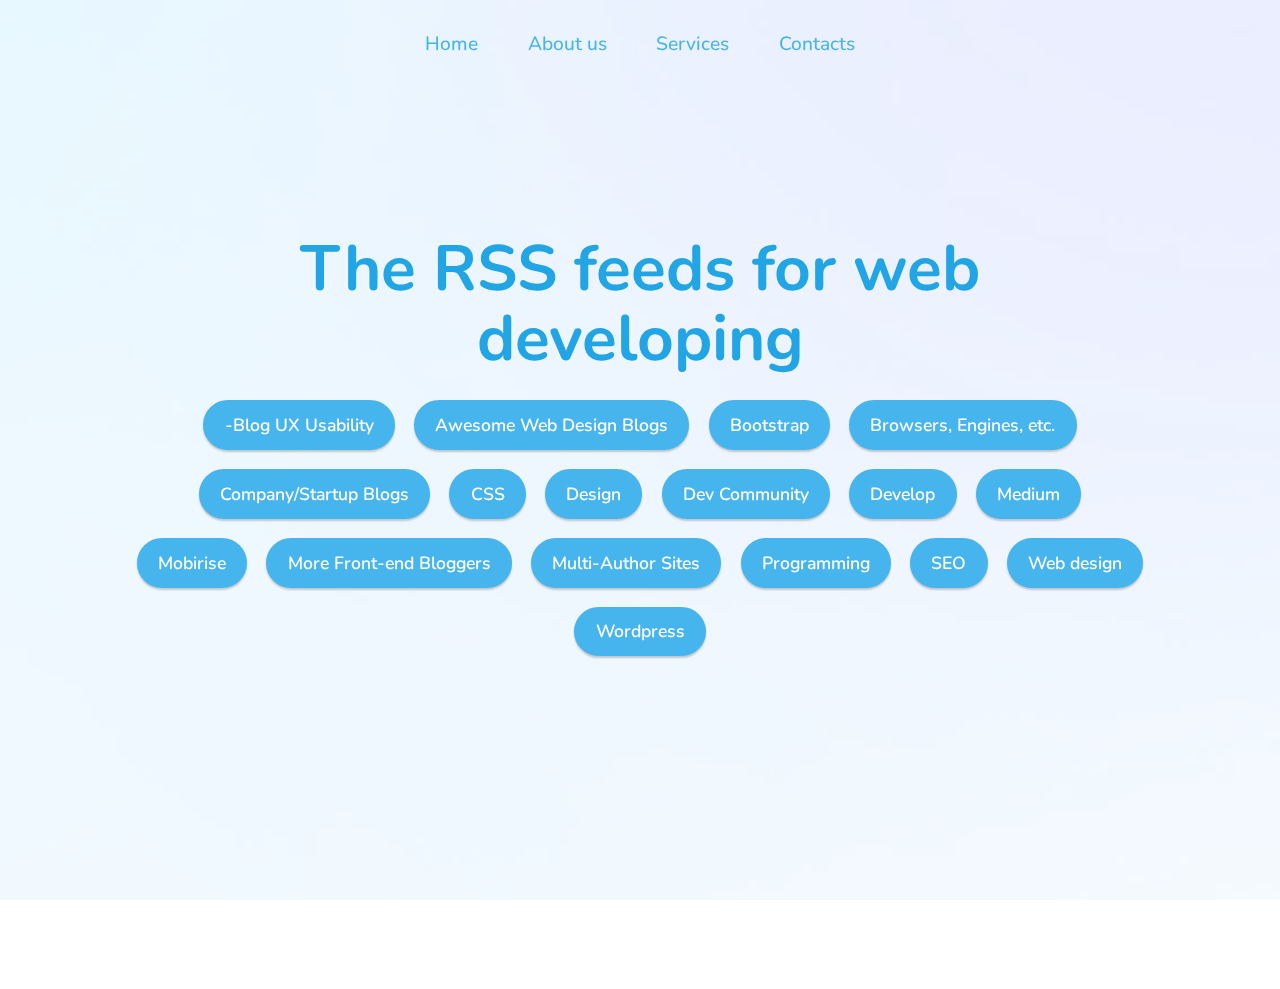
<file: index.html>
<!DOCTYPE html>
<html  >
<head>
  
  <meta charset="UTF-8">
  <meta http-equiv="X-UA-Compatible" content="IE=edge">
  
  <meta name="viewport" content="width=device-width, initial-scale=1, minimum-scale=1">
  <link rel="shortcut icon" href="assets/images/apple-touch-iphone.png" type="image/x-icon">
  <meta name="description" content="Inoreader">
  
  
  <title>Inoreader</title>
  <link rel="stylesheet" href="assets/bootstrap/css/bootstrap.min.css">
  <link rel="stylesheet" href="assets/bootstrap/css/bootstrap-grid.min.css">
  <link rel="stylesheet" href="assets/bootstrap/css/bootstrap-reboot.min.css">
  <link rel="stylesheet" href="assets/parallax/jarallax.css">
  <link rel="stylesheet" href="assets/animatecss/animate.css">
  <link rel="stylesheet" href="assets/tether/tether.min.css">
  <link rel="stylesheet" href="assets/dropdown/css/style.css">
  <link rel="stylesheet" href="assets/socicon/css/styles.css">
  <link rel="stylesheet" href="assets/theme/css/style.css">
  <link rel="preload" href="https://fonts.googleapis.com/css?family=Nunito:200,200i,300,300i,400,400i,600,600i,700,700i,800,800i,900,900i&display=swap" as="style" onload="this.onload=null;this.rel='stylesheet'">
  <noscript><link rel="stylesheet" href="https://fonts.googleapis.com/css?family=Nunito:200,200i,300,300i,400,400i,600,600i,700,700i,800,800i,900,900i&display=swap"></noscript>
  <link rel="preload" as="style" href="assets/mobirise/css/mbr-additional.css"><link rel="stylesheet" href="assets/mobirise/css/mbr-additional.css" type="text/css">
  
  
  
  

</head>
<body>
  
  <section data-bs-version="5.1" class="menu menu1 cid-sKnxK5w6xY" once="menu" id="menu1-1c">
    
    <nav class="navbar navbar-dropdown navbar-fixed-top navbar-expand-lg">
        <div class="container-fluid">
            <div class="navbar-brand">
                
                
            </div>
            <button class="navbar-toggler" type="button" data-toggle="collapse" data-bs-toggle="collapse" data-target="#navbarSupportedContent" data-bs-target="#navbarSupportedContent" aria-controls="navbarNavAltMarkup" aria-expanded="false" aria-label="Toggle navigation">
                <div class="hamburger">
                    <span></span>
                    <span></span>
                    <span></span>
                    <span></span>
                </div>
            </button>
            <div class="collapse navbar-collapse" id="navbarSupportedContent">
                <ul class="navbar-nav nav-dropdown nav-right navbar-nav-top-padding" data-app-modern-menu="true"><li class="nav-item"><a class="nav-link link text-info display-7" href="#" aria-expanded="false">
                            Home</a></li>
                    <li class="nav-item"><a class="nav-link link text-info display-7" href="https://www.inoreader.com/stream/user/1004668813/tag/Bootstrap/view/html?cs=m" aria-expanded="false">
                            About us</a></li>
                    <li class="nav-item"><a class="nav-link link text-info display-7" href="#">
                            Services</a></li>
                    <li class="nav-item"><a class="nav-link link text-info display-7" href="#">Contacts</a>
                    </li></ul>
                
                
            </div>
        </div>
    </nav>
</section>

<section data-bs-version="5.1" class="header2 cid-sKnyiB56UN mbr-fullscreen mbr-parallax-background" id="header2-1d">

  

  <div class="mbr-overlay" style="opacity: 0.7; background-color: rgb(255, 255, 255);"></div>

  <div class="container-fluid">
    <div class="row justify-content-center">
      <div class="col-12 col-lg-10">
        <h1 class="mbr-section-title mbr-fonts-style mb-3 display-1"><strong>The RSS feeds for web developing</strong></h1>
        
        
        <div class="mbr-section-btn mt-3"><a class="btn btn-info display-4" href="https://www.inoreader.com/stream/user/1004668813/tag/-Blog%20UX%20Usability/view/html?cs=m">-Blog UX Usability</a>
          <a class="btn btn-info display-4" href="https://www.inoreader.com/stream/user/1004668813/tag/Awesome%20Web%20Design%20Blogs/view/html?cs=m">Awesome Web Design Blogs</a>
          <a class="btn btn-info display-4" href="https://www.inoreader.com/stream/user/1004668813/tag/Bootstrap/view/html?cs=m">Bootstrap</a>
          <a class="btn btn-info display-4" href="https://www.inoreader.com/stream/user/1004668813/tag/Browsers%2C%20Engines%2C%20etc./view/html?cs=m">Browsers, Engines, etc.</a>
          <a class="btn btn-info display-4" href="https://www.inoreader.com/stream/user/1004668813/tag/Company%2FStartup%20Blogs/view/html?cs=m">Company/Startup Blogs</a>
          <a class="btn btn-info display-4" href="https://www.inoreader.com/stream/user/1004668813/tag/CSS/view/html?cs=m">CSS</a>
          <a class="btn btn-info display-4" href="https://www.inoreader.com/stream/user/1004668813/tag/Design/view/html?cs=m">Design</a>
          <a class="btn btn-info display-4" href="https://www.inoreader.com/stream/user/1004668813/tag/Dev%20Community/view/html?cs=m">Dev Community</a>
          <a class="btn btn-info display-4" href="https://www.inoreader.com/stream/user/1004668813/tag/Develop/view/html?cs=m">Develop</a>
          <a class="btn btn-info display-4" href="https://www.inoreader.com/stream/user/1004668813/tag/Medium/view/html?cs=m">Medium</a>
          <a class="btn btn-info display-4" href="https://www.inoreader.com/stream/user/1004668813/tag/Mobirise/view/html?cs=m">Mobirise</a>
          <a class="btn btn-info display-4" href="https://www.inoreader.com/stream/user/1004668813/tag/More%20Front-end%20Bloggers/view/html?cs=m">More Front-end Bloggers</a>
          <a class="btn btn-info display-4" href="https://www.inoreader.com/stream/user/1004668813/tag/Multi-Author%20Sites/view/html?cs=m">Multi-Author Sites</a>
          <a class="btn btn-info display-4" href="https://www.inoreader.com/stream/user/1004668813/tag/Programming/view/html?cs=m">Programming</a><a class="btn btn-info display-4" href="https://www.inoreader.com/stream/user/1004668813/tag/SEO/view/html?cs=m">SEO</a>
          <a class="btn btn-info display-4" href="https://www.inoreader.com/stream/user/1004668813/tag/Web%20design/view/html?cs=m">Web design</a>
          <a class="btn btn-info display-4" href="https://www.inoreader.com/stream/user/1004668813/tag/Wordpress/view/html?cs=m">Wordpress</a></div>
      </div>
    </div>
  </div>
</section>

<section data-bs-version="5.1" class="footer7 cid-sKnDWJvDWu" once="footers" id="footer7-1f">

    

    

    <div class="container">
        <div class="media-container-row align-center mbr-white">
            <div class="col-12">
                <p class="mbr-text mb-0 mbr-fonts-style display-7">
                    © Copyright 2021 Igor Kapustin - All Rights Reserved
                </p>
            </div>
        </div>
    </div>
</section>


<script src="assets/popper/popper.min.js"></script>
  <script src="assets/bootstrap/js/bootstrap.bundle.min.js"></script>
  <script src="assets/parallax/jarallax.js"></script>
  <script src="assets/smoothscroll/smooth-scroll.js"></script>
  <script src="assets/ytplayer/index.js"></script>
  <script src="assets/tether/tether.min.js"></script>
  <script src="assets/viewportchecker/jquery.viewportchecker.js"></script>
  <script src="assets/dropdown/js/navbar-dropdown.js"></script>
  <script src="assets/touchswipe/jquery.touch-swipe.min.js"></script>
  <script src="assets/theme/js/script.js"></script>
  
  
  
 <div id="scrollToTop" class="scrollToTop mbr-arrow-up"><a style="text-align: center;"><i class="mbr-arrow-up-icon mbr-arrow-up-icon-cm cm-icon cm-icon-smallarrow-up"></i></a></div>
    <input name="animation" type="hidden">
  
</body>
</html>
</file>
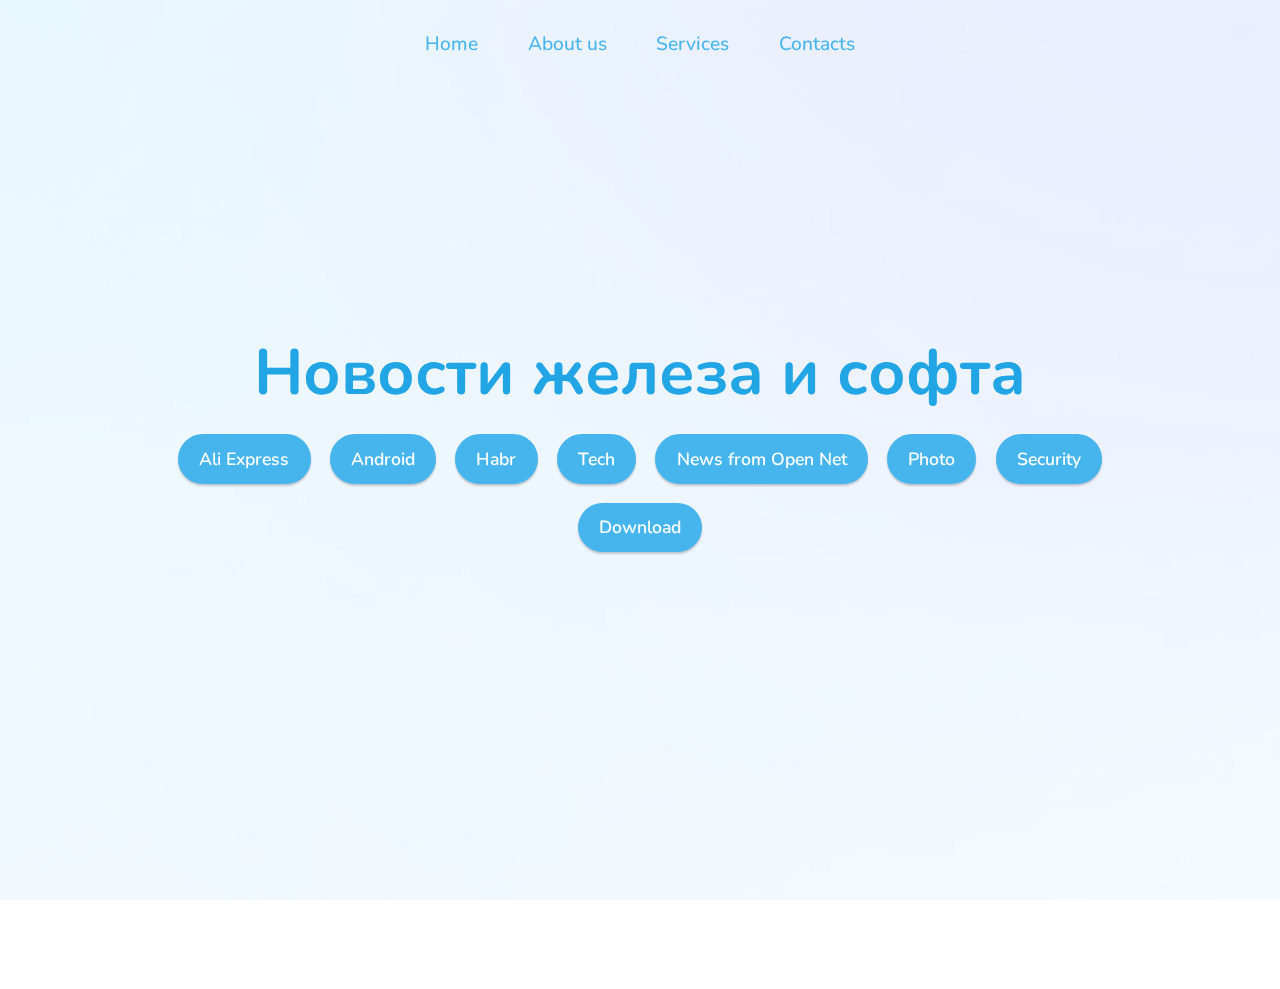
<file: page1.html>
<!DOCTYPE html>
<html  >
<head>
  
  <meta charset="UTF-8">
  <meta http-equiv="X-UA-Compatible" content="IE=edge">
  
  <meta name="viewport" content="width=device-width, initial-scale=1, minimum-scale=1">
  <link rel="shortcut icon" href="assets/images/apple-touch-iphone.png" type="image/x-icon">
  <meta name="description" content="Inoreader">
  
  
  <title>Inoreader - Tech</title>
  <link rel="stylesheet" href="assets/bootstrap/css/bootstrap.min.css">
  <link rel="stylesheet" href="assets/bootstrap/css/bootstrap-grid.min.css">
  <link rel="stylesheet" href="assets/bootstrap/css/bootstrap-reboot.min.css">
  <link rel="stylesheet" href="assets/parallax/jarallax.css">
  <link rel="stylesheet" href="assets/animatecss/animate.css">
  <link rel="stylesheet" href="assets/tether/tether.min.css">
  <link rel="stylesheet" href="assets/dropdown/css/style.css">
  <link rel="stylesheet" href="assets/socicon/css/styles.css">
  <link rel="stylesheet" href="assets/theme/css/style.css">
  <link rel="preload" href="https://fonts.googleapis.com/css?family=Nunito:200,200i,300,300i,400,400i,600,600i,700,700i,800,800i,900,900i&display=swap" as="style" onload="this.onload=null;this.rel='stylesheet'">
  <noscript><link rel="stylesheet" href="https://fonts.googleapis.com/css?family=Nunito:200,200i,300,300i,400,400i,600,600i,700,700i,800,800i,900,900i&display=swap"></noscript>
  <link rel="preload" as="style" href="assets/mobirise/css/mbr-additional.css"><link rel="stylesheet" href="assets/mobirise/css/mbr-additional.css" type="text/css">
  
  
  
  

</head>
<body>
  
  <section data-bs-version="5.1" class="menu menu1 cid-sKo3kLnGil" once="menu" id="menu1-1g">
    
    <nav class="navbar navbar-dropdown navbar-fixed-top navbar-expand-lg">
        <div class="container-fluid">
            <div class="navbar-brand">
                
                
            </div>
            <button class="navbar-toggler" type="button" data-toggle="collapse" data-bs-toggle="collapse" data-target="#navbarSupportedContent" data-bs-target="#navbarSupportedContent" aria-controls="navbarNavAltMarkup" aria-expanded="false" aria-label="Toggle navigation">
                <div class="hamburger">
                    <span></span>
                    <span></span>
                    <span></span>
                    <span></span>
                </div>
            </button>
            <div class="collapse navbar-collapse" id="navbarSupportedContent">
                <ul class="navbar-nav nav-dropdown nav-right navbar-nav-top-padding" data-app-modern-menu="true"><li class="nav-item"><a class="nav-link link text-info display-7" href="#" aria-expanded="false">
                            Home</a></li>
                    <li class="nav-item"><a class="nav-link link text-info display-7" href="https://www.inoreader.com/stream/user/1004668813/tag/Bootstrap/view/html?cs=m" aria-expanded="false">
                            About us</a></li>
                    <li class="nav-item"><a class="nav-link link text-info display-7" href="#">
                            Services</a></li>
                    <li class="nav-item"><a class="nav-link link text-info display-7" href="#">Contacts</a>
                    </li></ul>
                
                
            </div>
        </div>
    </nav>
</section>

<section data-bs-version="5.1" class="header2 cid-sKo3kMaANW mbr-fullscreen mbr-parallax-background" id="header2-1h">

  

  <div class="mbr-overlay" style="opacity: 0.7; background-color: rgb(255, 255, 255);"></div>

  <div class="container-fluid">
    <div class="row justify-content-center">
      <div class="col-12 col-lg-10">
        <h1 class="mbr-section-title mbr-fonts-style mb-3 display-1"><strong>Новости железа и софта</strong></h1>
        
        
        <div class="mbr-section-btn mt-3"><a class="btn btn-info display-4" href="https://www.inoreader.com/stream/user/1004668813/tag/Ali%20Express/view/html?cs=m">Ali Express</a>
          <a class="btn btn-info display-4" href="https://www.inoreader.com/stream/user/1004668813/tag/Android/view/html?cs=m">Android</a>
          <a class="btn btn-info display-4" href="https://www.inoreader.com/stream/user/1004668813/tag/Habr/view/html?cs=m">Habr</a>
          <a class="btn btn-info display-4" href="https://www.inoreader.com/stream/user/1004668813/tag/Tech/view/html?cs=m">Tech</a>
          <a class="btn btn-info display-4" href="https://www.inoreader.com/stream/user/1004668813/tag/Open%20News%20from%20Open%20Net/view/html?cs=m">News from Open Net</a>
          <a class="btn btn-info display-4" href="https://www.inoreader.com/stream/user/1004668813/tag/Photo/view/html?cs=m">Photo</a>
          <a class="btn btn-info display-4" href="https://www.inoreader.com/stream/user/1004668813/tag/Security/view/html?cs=m">Security</a>
          <a class="btn btn-info display-4" href="https://www.inoreader.com/stream/user/1004668813/tag/Download/view/html?cs=m">Download</a>
            <!-- a class="btn btn-info" href="https://www.inoreader.com/stream/user/1004668813/tag/Develop/view/html?cs=m" data-app-placeholder="Type Text">Develop</a>
          <a class="btn btn-info" href="https://www.inoreader.com/stream/user/1004668813/tag/Medium/view/html?cs=m" data-app-placeholder="Type Text">Medium</a>
          <a class="btn btn-info" href="https://www.inoreader.com/stream/user/1004668813/tag/Mobirise/view/html?cs=m" data-app-placeholder="Type Text">Mobirise</a>
          <a class="btn btn-info" href="https://www.inoreader.com/stream/user/1004668813/tag/More%20Front-end%20Bloggers/view/html?cs=m" data-app-placeholder="Type Text">More Front-end Bloggers</a>
          <a class="btn btn-info" href="https://www.inoreader.com/stream/user/1004668813/tag/Multi-Author%20Sites/view/html?cs=m" data-app-placeholder="Type Text">Multi-Author Sites</a>
          <a class="btn btn-info" href="https://www.inoreader.com/stream/user/1004668813/tag/SEO/view/html?cs=m" data-app-placeholder="Type Text">SEO</a>
          <a class="btn btn-info" href="https://www.inoreader.com/stream/user/1004668813/tag/Web%20design/view/html?cs=m" data-app-placeholder="Type Text">Web design</a>
          <a class="btn btn-info" href="https://www.inoreader.com/stream/user/1004668813/tag/Wordpress/view/html?cs=m" data-app-placeholder="Type Text">Wordpress</a --></div>
      </div>
    </div>
  </div>
</section>

<section data-bs-version="5.1" class="footer7 cid-sKo3kMFr0a" once="footers" id="footer7-1i">

    

    

    <div class="container">
        <div class="media-container-row align-center mbr-white">
            <div class="col-12">
                <p class="mbr-text mb-0 mbr-fonts-style display-7">
                    © Copyright 2021 Igor Kapustin - All Rights Reserved
                </p>
            </div>
        </div>
    </div>
</section>


<script src="assets/popper/popper.min.js"></script>
  <script src="assets/bootstrap/js/bootstrap.bundle.min.js"></script>
  <script src="assets/parallax/jarallax.js"></script>
  <script src="assets/smoothscroll/smooth-scroll.js"></script>
  <script src="assets/ytplayer/index.js"></script>
  <script src="assets/tether/tether.min.js"></script>
  <script src="assets/viewportchecker/jquery.viewportchecker.js"></script>
  <script src="assets/dropdown/js/navbar-dropdown.js"></script>
  <script src="assets/touchswipe/jquery.touch-swipe.min.js"></script>
  <script src="assets/theme/js/script.js"></script>
  
  
  
 <div id="scrollToTop" class="scrollToTop mbr-arrow-up"><a style="text-align: center;"><i class="mbr-arrow-up-icon mbr-arrow-up-icon-cm cm-icon cm-icon-smallarrow-up"></i></a></div>
    <input name="animation" type="hidden">
  
</body>
</html>
</file>
<file: assets/parallax/jarallax.css>
.jarallax {
    position: relative;
    z-index: 0;
}
.jarallax > .jarallax-img {
    position: absolute;
    object-fit: cover;
    /* support for plugin https://github.com/bfred-it/object-fit-images */
    font-family: 'object-fit: cover;';
    top: 0;
    left: 0;
    width: 100%;
    height: 100%;
    z-index: -1;
}
</file>
<file: assets/dropdown/css/style.css>
.navbar-dropdown {
  left: 0;
  padding: 0;
  position: absolute;
  right: 0;
  top: 0;
  transition: all 0.45s ease;
  z-index: 1030;
  background: #282828; }
  .navbar-dropdown .navbar-logo {
    margin-right: 0.8rem;
    transition: margin 0.3s ease-in-out;
    vertical-align: middle; }
    .navbar-dropdown .navbar-logo img {
      height: 3.125rem;
      transition: all 0.3s ease-in-out; }
    .navbar-dropdown .navbar-logo.mbr-iconfont {
      font-size: 3.125rem;
      line-height: 3.125rem; }
  .navbar-dropdown .navbar-caption {
    font-weight: 700;
    white-space: normal;
    vertical-align: -4px;
    line-height: 3.125rem !important; }
    .navbar-dropdown .navbar-caption, .navbar-dropdown .navbar-caption:hover {
      color: inherit;
      text-decoration: none; }
  .navbar-dropdown .mbr-iconfont + .navbar-caption {
    vertical-align: -1px; }
  .navbar-dropdown.navbar-fixed-top {
    position: fixed; }
  .navbar-dropdown .navbar-brand span {
    vertical-align: -4px; }
  .navbar-dropdown.bg-color.transparent {
    background: none; }
  .navbar-dropdown.navbar-short .navbar-brand {
    padding: 0.625rem 0; }
    .navbar-dropdown.navbar-short .navbar-brand span {
      vertical-align: -1px; }
  .navbar-dropdown.navbar-short .navbar-caption {
    line-height: 2.375rem !important;
    vertical-align: -2px; }
  .navbar-dropdown.navbar-short .navbar-logo {
    margin-right: 0.5rem; }
    .navbar-dropdown.navbar-short .navbar-logo img {
      height: 2.375rem; }
    .navbar-dropdown.navbar-short .navbar-logo.mbr-iconfont {
      font-size: 2.375rem;
      line-height: 2.375rem; }
  .navbar-dropdown.navbar-short .mbr-table-cell {
    height: 3.625rem; }
  .navbar-dropdown .navbar-close {
    left: 0.6875rem;
    position: fixed;
    top: 0.75rem;
    z-index: 1000; }
  .navbar-dropdown .hamburger-icon {
    content: "";
    display: inline-block;
    vertical-align: middle;
    width: 16px;
    -webkit-box-shadow: 0 -6px 0 1px #282828,0 0 0 1px #282828,0 6px 0 1px #282828;
    -moz-box-shadow: 0 -6px 0 1px #282828,0 0 0 1px #282828,0 6px 0 1px #282828;
    box-shadow: 0 -6px 0 1px #282828,0 0 0 1px #282828,0 6px 0 1px #282828; }

.dropdown-menu .dropdown-toggle[data-toggle="dropdown-submenu"]::after {
  border-bottom: 0.35em solid transparent;
  border-left: 0.35em solid;
  border-right: 0;
  border-top: 0.35em solid transparent;
  margin-left: 0.3rem; }

.dropdown-menu .dropdown-item:focus {
  outline: 0; }

.nav-dropdown {
  font-size: 0.75rem;
  font-weight: 500;
  height: auto !important; }
  .nav-dropdown .nav-btn {
    padding-left: 1rem; }
  .nav-dropdown .link {
    margin: .667em 1.667em;
    font-weight: 500;
    padding: 0;
    transition: color .2s ease-in-out; }
    .nav-dropdown .link.dropdown-toggle {
      margin-right: 2.583em; }
      .nav-dropdown .link.dropdown-toggle::after {
        margin-left: .25rem;
        border-top: 0.35em solid;
        border-right: 0.35em solid transparent;
        border-left: 0.35em solid transparent;
        border-bottom: 0; }
      .nav-dropdown .link.dropdown-toggle[aria-expanded="true"] {
        margin: 0;
        padding: 0.667em 3.263em  0.667em 1.667em; }
  .nav-dropdown .link::after,
  .nav-dropdown .dropdown-item::after {
    color: inherit; }
  .nav-dropdown .btn {
    font-size: 0.75rem;
    font-weight: 700;
    letter-spacing: 0;
    margin-bottom: 0;
    padding-left: 1.25rem;
    padding-right: 1.25rem; }
  .nav-dropdown .dropdown-menu {
    border-radius: 0;
    border: 0;
    left: 0;
    margin: 0;
    padding-bottom: 1.25rem;
    padding-top: 1.25rem;
    position: relative; }
  .nav-dropdown .dropdown-submenu {
    margin-left: 0.125rem;
    top: 0; }
  .nav-dropdown .dropdown-item {
    font-weight: 500;
    line-height: 2;
    padding: 0.3846em 4.615em 0.3846em 1.5385em;
    position: relative;
    transition: color .2s ease-in-out, background-color .2s ease-in-out; }
    .nav-dropdown .dropdown-item::after {
      margin-top: -0.3077em;
      position: absolute;
      right: 1.1538em;
      top: 50%; }
    .nav-dropdown .dropdown-item:focus, .nav-dropdown .dropdown-item:hover {
      background: none; }

@media (max-width: 767px) {
  .nav-dropdown.navbar-toggleable-sm {
    bottom: 0;
    display: none;
    left: 0;
    overflow-x: hidden;
    position: fixed;
    top: 0;
    transform: translateX(-100%);
    -ms-transform: translateX(-100%);
    -webkit-transform: translateX(-100%);
    width: 18.75rem;
    z-index: 999; } }
.nav-dropdown.navbar-toggleable-xl {
  bottom: 0;
  display: none;
  left: 0;
  overflow-x: hidden;
  position: fixed;
  top: 0;
  transform: translateX(-100%);
  -ms-transform: translateX(-100%);
  -webkit-transform: translateX(-100%);
  width: 18.75rem;
  z-index: 999; }

.nav-dropdown-sm {
  display: block !important;
  overflow-x: hidden;
  overflow: auto;
  padding-top: 3.875rem; }
  .nav-dropdown-sm::after {
    content: "";
    display: block;
    height: 3rem;
    width: 100%; }
  .nav-dropdown-sm.collapse.in ~ .navbar-close {
    display: block !important; }
  .nav-dropdown-sm.collapsing, .nav-dropdown-sm.collapse.in {
    transform: translateX(0);
    -ms-transform: translateX(0);
    -webkit-transform: translateX(0);
    transition: all 0.25s ease-out;
    -webkit-transition: all 0.25s ease-out;
    background: #282828; }
  .nav-dropdown-sm.collapsing[aria-expanded="false"] {
    transform: translateX(-100%);
    -ms-transform: translateX(-100%);
    -webkit-transform: translateX(-100%); }
  .nav-dropdown-sm .nav-item {
    display: block;
    margin-left: 0 !important;
    padding-left: 0; }
  .nav-dropdown-sm .link,
  .nav-dropdown-sm .dropdown-item {
    border-top: 1px dotted rgba(255, 255, 255, 0.1);
    font-size: 0.8125rem;
    line-height: 1.6;
    margin: 0 !important;
    padding: 0.875rem 2.4rem 0.875rem 1.5625rem !important;
    position: relative;
    white-space: normal; }
    .nav-dropdown-sm .link:focus, .nav-dropdown-sm .link:hover,
    .nav-dropdown-sm .dropdown-item:focus,
    .nav-dropdown-sm .dropdown-item:hover {
      background: rgba(0, 0, 0, 0.2) !important;
      color: #c0a375; }
  .nav-dropdown-sm .nav-btn {
    position: relative;
    padding: 1.5625rem 1.5625rem 0 1.5625rem; }
    .nav-dropdown-sm .nav-btn::before {
      border-top: 1px dotted rgba(255, 255, 255, 0.1);
      content: "";
      left: 0;
      position: absolute;
      top: 0;
      width: 100%; }
    .nav-dropdown-sm .nav-btn + .nav-btn {
      padding-top: 0.625rem; }
      .nav-dropdown-sm .nav-btn + .nav-btn::before {
        display: none; }
  .nav-dropdown-sm .btn {
    padding: 0.625rem 0; }
  .nav-dropdown-sm .dropdown-toggle[data-toggle="dropdown-submenu"]::after {
    margin-left: .25rem;
    border-top: 0.35em solid;
    border-right: 0.35em solid transparent;
    border-left: 0.35em solid transparent;
    border-bottom: 0; }
  .nav-dropdown-sm .dropdown-toggle[data-toggle="dropdown-submenu"][aria-expanded="true"]::after {
    border-top: 0;
    border-right: 0.35em solid transparent;
    border-left: 0.35em solid transparent;
    border-bottom: 0.35em solid; }
  .nav-dropdown-sm .dropdown-menu {
    margin: 0;
    padding: 0;
    position: relative;
    top: 0;
    left: 0;
    width: 100%;
    border: 0;
    float: none;
    border-radius: 0;
    background: none; }
  .nav-dropdown-sm .dropdown-submenu {
    left: 100%;
    margin-left: 0.125rem;
    margin-top: -1.25rem;
    top: 0; }

.navbar-toggleable-sm .nav-dropdown .dropdown-menu {
  position: absolute; }

.navbar-toggleable-sm .nav-dropdown .dropdown-submenu {
  left: 100%;
  margin-left: 0.125rem;
  margin-top: -1.25rem;
  top: 0; }

.navbar-toggleable-sm.opened .nav-dropdown .dropdown-menu {
  position: relative; }

.navbar-toggleable-sm.opened .nav-dropdown .dropdown-submenu {
  left: 0;
  margin-left: 00rem;
  margin-top: 0rem;
  top: 0; }

.is-builder .nav-dropdown.collapsing {
  transition: none !important; }
</file>
<file: assets/socicon/css/styles.css>
@charset "UTF-8";

@font-face {
  font-family: 'Socicon';
  src:  url('../fonts/socicon.eot');
  src:  url('../fonts/socicon.eot?#iefix') format('embedded-opentype'),
    url('../fonts/socicon.woff2') format('woff2'),
    url('../fonts/socicon.ttf') format('truetype'),
    url('../fonts/socicon.woff') format('woff'),
    url('../fonts/socicon.svg#socicon') format('svg');
  font-weight: normal;
  font-style: normal;
  font-display: swap;
}

[data-icon]:before {
  font-family: "socicon" !important;
  content: attr(data-icon);
  font-style: normal !important;
  font-weight: normal !important;
  font-variant: normal !important;
  text-transform: none !important;
  speak: none;
  line-height: 1;
  -webkit-font-smoothing: antialiased;
  -moz-osx-font-smoothing: grayscale;
}

[class^="socicon-"], [class*=" socicon-"] {
  /* use !important to prevent issues with browser extensions that change fonts */
  font-family: 'Socicon' !important;
  speak: none;
  font-style: normal;
  font-weight: normal;
  font-variant: normal;
  text-transform: none;
  line-height: 1;

  /* Better Font Rendering =========== */
  -webkit-font-smoothing: antialiased;
  -moz-osx-font-smoothing: grayscale;
}

.socicon-eitaa:before {
  content: "\e97c";
}
.socicon-soroush:before {
  content: "\e97d";
}
.socicon-bale:before {
  content: "\e97e";
}
.socicon-zazzle:before {
  content: "\e97b";
}
.socicon-society6:before {
  content: "\e97a";
}
.socicon-redbubble:before {
  content: "\e979";
}
.socicon-avvo:before {
  content: "\e978";
}
.socicon-stitcher:before {
  content: "\e977";
}
.socicon-googlehangouts:before {
  content: "\e974";
}
.socicon-dlive:before {
  content: "\e975";
}
.socicon-vsco:before {
  content: "\e976";
}
.socicon-flipboard:before {
  content: "\e973";
}
.socicon-ubuntu:before {
  content: "\e958";
}
.socicon-artstation:before {
  content: "\e959";
}
.socicon-invision:before {
  content: "\e95a";
}
.socicon-torial:before {
  content: "\e95b";
}
.socicon-collectorz:before {
  content: "\e95c";
}
.socicon-seenthis:before {
  content: "\e95d";
}
.socicon-googleplaymusic:before {
  content: "\e95e";
}
.socicon-debian:before {
  content: "\e95f";
}
.socicon-filmfreeway:before {
  content: "\e960";
}
.socicon-gnome:before {
  content: "\e961";
}
.socicon-itchio:before {
  content: "\e962";
}
.socicon-jamendo:before {
  content: "\e963";
}
.socicon-mix:before {
  content: "\e964";
}
.socicon-sharepoint:before {
  content: "\e965";
}
.socicon-tinder:before {
  content: "\e966";
}
.socicon-windguru:before {
  content: "\e967";
}
.socicon-cdbaby:before {
  content: "\e968";
}
.socicon-elementaryos:before {
  content: "\e969";
}
.socicon-stage32:before {
  content: "\e96a";
}
.socicon-tiktok:before {
  content: "\e96b";
}
.socicon-gitter:before {
  content: "\e96c";
}
.socicon-letterboxd:before {
  content: "\e96d";
}
.socicon-threema:before {
  content: "\e96e";
}
.socicon-splice:before {
  content: "\e96f";
}
.socicon-metapop:before {
  content: "\e970";
}
.socicon-naver:before {
  content: "\e971";
}
.socicon-remote:before {
  content: "\e972";
}
.socicon-internet:before {
  content: "\e957";
}
.socicon-moddb:before {
  content: "\e94b";
}
.socicon-indiedb:before {
  content: "\e94c";
}
.socicon-traxsource:before {
  content: "\e94d";
}
.socicon-gamefor:before {
  content: "\e94e";
}
.socicon-pixiv:before {
  content: "\e94f";
}
.socicon-myanimelist:before {
  content: "\e950";
}
.socicon-blackberry:before {
  content: "\e951";
}
.socicon-wickr:before {
  content: "\e952";
}
.socicon-spip:before {
  content: "\e953";
}
.socicon-napster:before {
  content: "\e954";
}
.socicon-beatport:before {
  content: "\e955";
}
.socicon-hackerone:before {
  content: "\e956";
}
.socicon-hackernews:before {
  content: "\e946";
}
.socicon-smashwords:before {
  content: "\e947";
}
.socicon-kobo:before {
  content: "\e948";
}
.socicon-bookbub:before {
  content: "\e949";
}
.socicon-mailru:before {
  content: "\e94a";
}
.socicon-gitlab:before {
  content: "\e945";
}
.socicon-instructables:before {
  content: "\e944";
}
.socicon-portfolio:before {
  content: "\e943";
}
.socicon-codered:before {
  content: "\e940";
}
.socicon-origin:before {
  content: "\e941";
}
.socicon-nextdoor:before {
  content: "\e942";
}
.socicon-udemy:before {
  content: "\e93f";
}
.socicon-livemaster:before {
  content: "\e93e";
}
.socicon-crunchbase:before {
  content: "\e93b";
}
.socicon-homefy:before {
  content: "\e93c";
}
.socicon-calendly:before {
  content: "\e93d";
}
.socicon-realtor:before {
  content: "\e90f";
}
.socicon-tidal:before {
  content: "\e910";
}
.socicon-qobuz:before {
  content: "\e911";
}
.socicon-natgeo:before {
  content: "\e912";
}
.socicon-mastodon:before {
  content: "\e913";
}
.socicon-unsplash:before {
  content: "\e914";
}
.socicon-homeadvisor:before {
  content: "\e915";
}
.socicon-angieslist:before {
  content: "\e916";
}
.socicon-codepen:before {
  content: "\e917";
}
.socicon-slack:before {
  content: "\e918";
}
.socicon-openaigym:before {
  content: "\e919";
}
.socicon-logmein:before {
  content: "\e91a";
}
.socicon-fiverr:before {
  content: "\e91b";
}
.socicon-gotomeeting:before {
  content: "\e91c";
}
.socicon-aliexpress:before {
  content: "\e91d";
}
.socicon-guru:before {
  content: "\e91e";
}
.socicon-appstore:before {
  content: "\e91f";
}
.socicon-homes:before {
  content: "\e920";
}
.socicon-zoom:before {
  content: "\e921";
}
.socicon-alibaba:before {
  content: "\e922";
}
.socicon-craigslist:before {
  content: "\e923";
}
.socicon-wix:before {
  content: "\e924";
}
.socicon-redfin:before {
  content: "\e925";
}
.socicon-googlecalendar:before {
  content: "\e926";
}
.socicon-shopify:before {
  content: "\e927";
}
.socicon-freelancer:before {
  content: "\e928";
}
.socicon-seedrs:before {
  content: "\e929";
}
.socicon-bing:before {
  content: "\e92a";
}
.socicon-doodle:before {
  content: "\e92b";
}
.socicon-bonanza:before {
  content: "\e92c";
}
.socicon-squarespace:before {
  content: "\e92d";
}
.socicon-toptal:before {
  content: "\e92e";
}
.socicon-gust:before {
  content: "\e92f";
}
.socicon-ask:before {
  content: "\e930";
}
.socicon-trulia:before {
  content: "\e931";
}
.socicon-loomly:before {
  content: "\e932";
}
.socicon-ghost:before {
  content: "\e933";
}
.socicon-upwork:before {
  content: "\e934";
}
.socicon-fundable:before {
  content: "\e935";
}
.socicon-booking:before {
  content: "\e936";
}
.socicon-googlemaps:before {
  content: "\e937";
}
.socicon-zillow:before {
  content: "\e938";
}
.socicon-niconico:before {
  content: "\e939";
}
.socicon-toneden:before {
  content: "\e93a";
}
.socicon-augment:before {
  content: "\e908";
}
.socicon-bitbucket:before {
  content: "\e909";
}
.socicon-fyuse:before {
  content: "\e90a";
}
.socicon-yt-gaming:before {
  content: "\e90b";
}
.socicon-sketchfab:before {
  content: "\e90c";
}
.socicon-mobcrush:before {
  content: "\e90d";
}
.socicon-microsoft:before {
  content: "\e90e";
}
.socicon-pandora:before {
  content: "\e907";
}
.socicon-messenger:before {
  content: "\e906";
}
.socicon-gamewisp:before {
  content: "\e905";
}
.socicon-bloglovin:before {
  content: "\e904";
}
.socicon-tunein:before {
  content: "\e903";
}
.socicon-gamejolt:before {
  content: "\e901";
}
.socicon-trello:before {
  content: "\e902";
}
.socicon-spreadshirt:before {
  content: "\e900";
}
.socicon-500px:before {
  content: "\e000";
}
.socicon-8tracks:before {
  content: "\e001";
}
.socicon-airbnb:before {
  content: "\e002";
}
.socicon-alliance:before {
  content: "\e003";
}
.socicon-amazon:before {
  content: "\e004";
}
.socicon-amplement:before {
  content: "\e005";
}
.socicon-android:before {
  content: "\e006";
}
.socicon-angellist:before {
  content: "\e007";
}
.socicon-apple:before {
  content: "\e008";
}
.socicon-appnet:before {
  content: "\e009";
}
.socicon-baidu:before {
  content: "\e00a";
}
.socicon-bandcamp:before {
  content: "\e00b";
}
.socicon-battlenet:before {
  content: "\e00c";
}
.socicon-mixer:before {
  content: "\e00d";
}
.socicon-bebee:before {
  content: "\e00e";
}
.socicon-bebo:before {
  content: "\e00f";
}
.socicon-behance:before {
  content: "\e010";
}
.socicon-blizzard:before {
  content: "\e011";
}
.socicon-blogger:before {
  content: "\e012";
}
.socicon-buffer:before {
  content: "\e013";
}
.socicon-chrome:before {
  content: "\e014";
}
.socicon-coderwall:before {
  content: "\e015";
}
.socicon-curse:before {
  content: "\e016";
}
.socicon-dailymotion:before {
  content: "\e017";
}
.socicon-deezer:before {
  content: "\e018";
}
.socicon-delicious:before {
  content: "\e019";
}
.socicon-deviantart:before {
  content: "\e01a";
}
.socicon-diablo:before {
  content: "\e01b";
}
.socicon-digg:before {
  content: "\e01c";
}
.socicon-discord:before {
  content: "\e01d";
}
.socicon-disqus:before {
  content: "\e01e";
}
.socicon-douban:before {
  content: "\e01f";
}
.socicon-draugiem:before {
  content: "\e020";
}
.socicon-dribbble:before {
  content: "\e021";
}
.socicon-drupal:before {
  content: "\e022";
}
.socicon-ebay:before {
  content: "\e023";
}
.socicon-ello:before {
  content: "\e024";
}
.socicon-endomodo:before {
  content: "\e025";
}
.socicon-envato:before {
  content: "\e026";
}
.socicon-etsy:before {
  content: "\e027";
}
.socicon-facebook:before {
  content: "\e028";
}
.socicon-feedburner:before {
  content: "\e029";
}
.socicon-filmweb:before {
  content: "\e02a";
}
.socicon-firefox:before {
  content: "\e02b";
}
.socicon-flattr:before {
  content: "\e02c";
}
.socicon-flickr:before {
  content: "\e02d";
}
.socicon-formulr:before {
  content: "\e02e";
}
.socicon-forrst:before {
  content: "\e02f";
}
.socicon-foursquare:before {
  content: "\e030";
}
.socicon-friendfeed:before {
  content: "\e031";
}
.socicon-github:before {
  content: "\e032";
}
.socicon-goodreads:before {
  content: "\e033";
}
.socicon-google:before {
  content: "\e034";
}
.socicon-googlescholar:before {
  content: "\e035";
}
.socicon-googlegroups:before {
  content: "\e036";
}
.socicon-googlephotos:before {
  content: "\e037";
}
.socicon-googleplus:before {
  content: "\e038";
}
.socicon-grooveshark:before {
  content: "\e039";
}
.socicon-hackerrank:before {
  content: "\e03a";
}
.socicon-hearthstone:before {
  content: "\e03b";
}
.socicon-hellocoton:before {
  content: "\e03c";
}
.socicon-heroes:before {
  content: "\e03d";
}
.socicon-smashcast:before {
  content: "\e03e";
}
.socicon-horde:before {
  content: "\e03f";
}
.socicon-houzz:before {
  content: "\e040";
}
.socicon-icq:before {
  content: "\e041";
}
.socicon-identica:before {
  content: "\e042";
}
.socicon-imdb:before {
  content: "\e043";
}
.socicon-instagram:before {
  content: "\e044";
}
.socicon-issuu:before {
  content: "\e045";
}
.socicon-istock:before {
  content: "\e046";
}
.socicon-itunes:before {
  content: "\e047";
}
.socicon-keybase:before {
  content: "\e048";
}
.socicon-lanyrd:before {
  content: "\e049";
}
.socicon-lastfm:before {
  content: "\e04a";
}
.socicon-line:before {
  content: "\e04b";
}
.socicon-linkedin:before {
  content: "\e04c";
}
.socicon-livejournal:before {
  content: "\e04d";
}
.socicon-lyft:before {
  content: "\e04e";
}
.socicon-macos:before {
  content: "\e04f";
}
.socicon-mail:before {
  content: "\e050";
}
.socicon-medium:before {
  content: "\e051";
}
.socicon-meetup:before {
  content: "\e052";
}
.socicon-mixcloud:before {
  content: "\e053";
}
.socicon-modelmayhem:before {
  content: "\e054";
}
.socicon-mumble:before {
  content: "\e055";
}
.socicon-myspace:before {
  content: "\e056";
}
.socicon-newsvine:before {
  content: "\e057";
}
.socicon-nintendo:before {
  content: "\e058";
}
.socicon-npm:before {
  content: "\e059";
}
.socicon-odnoklassniki:before {
  content: "\e05a";
}
.socicon-openid:before {
  content: "\e05b";
}
.socicon-opera:before {
  content: "\e05c";
}
.socicon-outlook:before {
  content: "\e05d";
}
.socicon-overwatch:before {
  content: "\e05e";
}
.socicon-patreon:before {
  content: "\e05f";
}
.socicon-paypal:before {
  content: "\e060";
}
.socicon-periscope:before {
  content: "\e061";
}
.socicon-persona:before {
  content: "\e062";
}
.socicon-pinterest:before {
  content: "\e063";
}
.socicon-play:before {
  content: "\e064";
}
.socicon-player:before {
  content: "\e065";
}
.socicon-playstation:before {
  content: "\e066";
}
.socicon-pocket:before {
  content: "\e067";
}
.socicon-qq:before {
  content: "\e068";
}
.socicon-quora:before {
  content: "\e069";
}
.socicon-raidcall:before {
  content: "\e06a";
}
.socicon-ravelry:before {
  content: "\e06b";
}
.socicon-reddit:before {
  content: "\e06c";
}
.socicon-renren:before {
  content: "\e06d";
}
.socicon-researchgate:before {
  content: "\e06e";
}
.socicon-residentadvisor:before {
  content: "\e06f";
}
.socicon-reverbnation:before {
  content: "\e070";
}
.socicon-rss:before {
  content: "\e071";
}
.socicon-sharethis:before {
  content: "\e072";
}
.socicon-skype:before {
  content: "\e073";
}
.socicon-slideshare:before {
  content: "\e074";
}
.socicon-smugmug:before {
  content: "\e075";
}
.socicon-snapchat:before {
  content: "\e076";
}
.socicon-songkick:before {
  content: "\e077";
}
.socicon-soundcloud:before {
  content: "\e078";
}
.socicon-spotify:before {
  content: "\e079";
}
.socicon-stackexchange:before {
  content: "\e07a";
}
.socicon-stackoverflow:before {
  content: "\e07b";
}
.socicon-starcraft:before {
  content: "\e07c";
}
.socicon-stayfriends:before {
  content: "\e07d";
}
.socicon-steam:before {
  content: "\e07e";
}
.socicon-storehouse:before {
  content: "\e07f";
}
.socicon-strava:before {
  content: "\e080";
}
.socicon-streamjar:before {
  content: "\e081";
}
.socicon-stumbleupon:before {
  content: "\e082";
}
.socicon-swarm:before {
  content: "\e083";
}
.socicon-teamspeak:before {
  content: "\e084";
}
.socicon-teamviewer:before {
  content: "\e085";
}
.socicon-technorati:before {
  content: "\e086";
}
.socicon-telegram:before {
  content: "\e087";
}
.socicon-tripadvisor:before {
  content: "\e088";
}
.socicon-tripit:before {
  content: "\e089";
}
.socicon-triplej:before {
  content: "\e08a";
}
.socicon-tumblr:before {
  content: "\e08b";
}
.socicon-twitch:before {
  content: "\e08c";
}
.socicon-twitter:before {
  content: "\e08d";
}
.socicon-uber:before {
  content: "\e08e";
}
.socicon-ventrilo:before {
  content: "\e08f";
}
.socicon-viadeo:before {
  content: "\e090";
}
.socicon-viber:before {
  content: "\e091";
}
.socicon-viewbug:before {
  content: "\e092";
}
.socicon-vimeo:before {
  content: "\e093";
}
.socicon-vine:before {
  content: "\e094";
}
.socicon-vkontakte:before {
  content: "\e095";
}
.socicon-warcraft:before {
  content: "\e096";
}
.socicon-wechat:before {
  content: "\e097";
}
.socicon-weibo:before {
  content: "\e098";
}
.socicon-whatsapp:before {
  content: "\e099";
}
.socicon-wikipedia:before {
  content: "\e09a";
}
.socicon-windows:before {
  content: "\e09b";
}
.socicon-wordpress:before {
  content: "\e09c";
}
.socicon-wykop:before {
  content: "\e09d";
}
.socicon-xbox:before {
  content: "\e09e";
}
.socicon-xing:before {
  content: "\e09f";
}
.socicon-yahoo:before {
  content: "\e0a0";
}
.socicon-yammer:before {
  content: "\e0a1";
}
.socicon-yandex:before {
  content: "\e0a2";
}
.socicon-yelp:before {
  content: "\e0a3";
}
.socicon-younow:before {
  content: "\e0a4";
}
.socicon-youtube:before {
  content: "\e0a5";
}
.socicon-zapier:before {
  content: "\e0a6";
}
.socicon-zerply:before {
  content: "\e0a7";
}
.socicon-zomato:before {
  content: "\e0a8";
}
.socicon-zynga:before {
  content: "\e0a9";
}
</file>
<file: assets/theme/css/style.css>
@charset "UTF-8";
section {
  background-color: #ffffff;
}

body {
  font-style: normal;
  line-height: 1.5;
  font-weight: 400;
  color: #232323;
  position: relative;
}

button {
  background-color: transparent;
  border-color: transparent;
}

section,
.container,
.container-fluid {
  position: relative;
  word-wrap: break-word;
}

a.mbr-iconfont:hover {
  text-decoration: none;
}

.article .lead p,
.article .lead ul,
.article .lead ol,
.article .lead pre,
.article .lead blockquote {
  margin-bottom: 0;
}

a {
  font-style: normal;
  font-weight: 400;
  cursor: pointer;
}
a, a:hover {
  text-decoration: none;
}

.mbr-section-title {
  font-style: normal;
  line-height: 1.3;
}

.mbr-section-subtitle {
  line-height: 1.3;
}

.mbr-text {
  font-style: normal;
  line-height: 1.7;
}

h1,
h2,
h3,
h4,
h5,
h6,
.display-1,
.display-2,
.display-4,
.display-5,
.display-7,
span,
p,
a {
  line-height: 1;
  word-break: break-word;
  word-wrap: break-word;
  font-weight: 400;
}

b,
strong {
  font-weight: bold;
}

input:-webkit-autofill, input:-webkit-autofill:hover, input:-webkit-autofill:focus, input:-webkit-autofill:active {
  transition-delay: 9999s;
  -webkit-transition-property: background-color, color;
  transition-property: background-color, color;
}

textarea[type=hidden] {
  display: none;
}

section {
  background-position: 50% 50%;
  background-repeat: no-repeat;
  background-size: cover;
}
section .mbr-background-video,
section .mbr-background-video-preview {
  position: absolute;
  bottom: 0;
  left: 0;
  right: 0;
  top: 0;
}

.hidden {
  visibility: hidden;
}

.mbr-z-index20 {
  z-index: 20;
}

/*! Base colors */
.mbr-white {
  color: #ffffff;
}

.mbr-black {
  color: #111111;
}

.mbr-bg-white {
  background-color: #ffffff;
}

.mbr-bg-black {
  background-color: #000000;
}

/*! Text-aligns */
.align-left {
  text-align: left;
}

.align-center {
  text-align: center;
}

.align-right {
  text-align: right;
}

/*! Font-weight  */
.mbr-light {
  font-weight: 300;
}

.mbr-regular {
  font-weight: 400;
}

.mbr-semibold {
  font-weight: 500;
}

.mbr-bold {
  font-weight: 700;
}

/*! Media  */
.media-content {
  flex-basis: 100%;
}

.media-container-row {
  display: flex;
  flex-direction: row;
  flex-wrap: wrap;
  justify-content: center;
  align-content: center;
  align-items: start;
}
.media-container-row .media-size-item {
  width: 400px;
}

.media-container-column {
  display: flex;
  flex-direction: column;
  flex-wrap: wrap;
  justify-content: center;
  align-content: center;
  align-items: stretch;
}
.media-container-column > * {
  width: 100%;
}

@media (min-width: 992px) {
  .media-container-row {
    flex-wrap: nowrap;
  }
}
figure {
  margin-bottom: 0;
  overflow: hidden;
}

figure[mbr-media-size] {
  transition: width 0.1s;
}

img,
iframe {
  display: block;
  width: 100%;
}

.card {
  background-color: transparent;
  border: none;
}

.card-box {
  width: 100%;
}

.card-img {
  text-align: center;
  flex-shrink: 0;
  -webkit-flex-shrink: 0;
}

.media {
  max-width: 100%;
  margin: 0 auto;
}

.mbr-figure {
  align-self: center;
}

.media-container > div {
  max-width: 100%;
}

.mbr-figure img,
.card-img img {
  width: 100%;
}

@media (max-width: 991px) {
  .media-size-item {
    width: auto !important;
  }

  .media {
    width: auto;
  }

  .mbr-figure {
    width: 100% !important;
  }
}
/*! Buttons */
.mbr-section-btn {
  margin-left: -0.6rem;
  margin-right: -0.6rem;
  font-size: 0;
}

.btn {
  font-weight: 600;
  border-width: 1px;
  font-style: normal;
  margin: 0.6rem 0.6rem;
  white-space: normal;
  transition: all 0.2s ease-in-out;
  display: inline-flex;
  align-items: center;
  justify-content: center;
  word-break: break-word;
}

.btn-sm {
  font-weight: 600;
  letter-spacing: 0px;
  transition: all 0.3s ease-in-out;
}

.btn-md {
  font-weight: 600;
  letter-spacing: 0px;
  transition: all 0.3s ease-in-out;
}

.btn-lg {
  font-weight: 600;
  letter-spacing: 0px;
  transition: all 0.3s ease-in-out;
}

.btn-form {
  margin: 0;
}
.btn-form:hover {
  cursor: pointer;
}

nav .mbr-section-btn {
  margin-left: 0rem;
  margin-right: 0rem;
}

/*! Btn icon margin */
.btn .mbr-iconfont,
.btn.btn-sm .mbr-iconfont {
  order: 1;
  cursor: pointer;
  margin-left: 0.5rem;
  vertical-align: sub;
}

.btn.btn-md .mbr-iconfont,
.btn.btn-md .mbr-iconfont {
  margin-left: 0.8rem;
}

.mbr-regular {
  font-weight: 400;
}

.mbr-semibold {
  font-weight: 500;
}

.mbr-bold {
  font-weight: 700;
}

[type=submit] {
  -webkit-appearance: none;
}

/*! Full-screen */
.mbr-fullscreen .mbr-overlay {
  min-height: 100vh;
}

.mbr-fullscreen {
  display: flex;
  display: -moz-flex;
  display: -ms-flex;
  display: -o-flex;
  align-items: center;
  min-height: 100vh;
  padding-top: 3rem;
  padding-bottom: 3rem;
}

/*! Map */
.map {
  height: 25rem;
  position: relative;
}
.map iframe {
  width: 100%;
  height: 100%;
}

/*! Scroll to top arrow */
.mbr-arrow-up {
  bottom: 25px;
  right: 90px;
  position: fixed;
  text-align: right;
  z-index: 5000;
  color: #ffffff;
  font-size: 22px;
}

.mbr-arrow-up a {
  background: rgba(0, 0, 0, 0.2);
  border-radius: 50%;
  color: #fff;
  display: inline-block;
  height: 60px;
  width: 60px;
  border: 2px solid #fff;
  outline-style: none !important;
  position: relative;
  text-decoration: none;
  transition: all 0.3s ease-in-out;
  cursor: pointer;
  text-align: center;
}
.mbr-arrow-up a:hover {
  background-color: rgba(0, 0, 0, 0.4);
}
.mbr-arrow-up a i {
  line-height: 60px;
}

.mbr-arrow-up-icon {
  display: block;
  color: #fff;
}

.mbr-arrow-up-icon::before {
  content: "›";
  display: inline-block;
  font-family: serif;
  font-size: 22px;
  line-height: 1;
  font-style: normal;
  position: relative;
  top: 6px;
  left: -4px;
  transform: rotate(-90deg);
}

/*! Arrow Down */
.mbr-arrow {
  position: absolute;
  bottom: 45px;
  left: 50%;
  width: 60px;
  height: 60px;
  cursor: pointer;
  background-color: rgba(80, 80, 80, 0.5);
  border-radius: 50%;
  transform: translateX(-50%);
}
@media (max-width: 767px) {
  .mbr-arrow {
    display: none;
  }
}
.mbr-arrow > a {
  display: inline-block;
  text-decoration: none;
  outline-style: none;
  -webkit-animation: arrowdown 1.7s ease-in-out infinite;
          animation: arrowdown 1.7s ease-in-out infinite;
  color: #ffffff;
}
.mbr-arrow > a > i {
  position: absolute;
  top: -2px;
  left: 15px;
  font-size: 2rem;
}

#scrollToTop a i::before {
  content: "";
  position: absolute;
  display: block;
  border-bottom: 2.5px solid #fff;
  border-left: 2.5px solid #fff;
  width: 27.8%;
  height: 27.8%;
  left: 50%;
  top: 51%;
  transform: translateY(-30%) translateX(-50%) rotate(135deg);
}

@keyframes arrowdown {
  0% {
    transform: translateY(0px);
  }
  50% {
    transform: translateY(-5px);
  }
  100% {
    transform: translateY(0px);
  }
}
@-webkit-keyframes arrowdown {
  0% {
    transform: translateY(0px);
  }
  50% {
    transform: translateY(-5px);
  }
  100% {
    transform: translateY(0px);
  }
}
@media (max-width: 500px) {
  .mbr-arrow-up {
    left: 0;
    right: 0;
    text-align: center;
  }
}
/*Gradients animation*/
@keyframes gradient-animation {
  from {
    background-position: 0% 100%;
    -webkit-animation-timing-function: ease-in-out;
            animation-timing-function: ease-in-out;
  }
  to {
    background-position: 100% 0%;
    -webkit-animation-timing-function: ease-in-out;
            animation-timing-function: ease-in-out;
  }
}
@-webkit-keyframes gradient-animation {
  from {
    background-position: 0% 100%;
    -webkit-animation-timing-function: ease-in-out;
            animation-timing-function: ease-in-out;
  }
  to {
    background-position: 100% 0%;
    -webkit-animation-timing-function: ease-in-out;
            animation-timing-function: ease-in-out;
  }
}
.bg-gradient {
  background-size: 200% 200%;
  animation: gradient-animation 5s infinite alternate;
  -webkit-animation: gradient-animation 5s infinite alternate;
}

.menu .navbar-brand {
  display: -webkit-flex;
}
.menu .navbar-brand span {
  display: flex;
  display: -webkit-flex;
}
.menu .navbar-brand .navbar-caption-wrap {
  display: -webkit-flex;
}
.menu .navbar-brand .navbar-logo img {
  display: -webkit-flex;
  width: auto;
}
@media (min-width: 768px) and (max-width: 991px) {
  .menu .navbar-toggleable-sm .navbar-nav {
    display: -ms-flexbox;
  }
}
@media (max-width: 991px) {
  .menu .navbar-collapse {
    max-height: 93.5vh;
  }
  .menu .navbar-collapse.show {
    overflow: auto;
  }
}
@media (min-width: 992px) {
  .menu .navbar-nav.nav-dropdown {
    display: -webkit-flex;
  }
  .menu .navbar-toggleable-sm .navbar-collapse {
    display: -webkit-flex !important;
  }
  .menu .collapsed .navbar-collapse {
    max-height: 93.5vh;
  }
  .menu .collapsed .navbar-collapse.show {
    overflow: auto;
  }
}
@media (max-width: 767px) {
  .menu .navbar-collapse {
    max-height: 80vh;
  }
}

.nav-link .mbr-iconfont {
  margin-right: 0.5rem;
}

.navbar {
  display: -webkit-flex;
  -webkit-flex-wrap: wrap;
  -webkit-align-items: center;
  -webkit-justify-content: space-between;
}

.navbar-collapse {
  -webkit-flex-basis: 100%;
  -webkit-flex-grow: 1;
  -webkit-align-items: center;
}

.nav-dropdown .link {
  padding: 0.667em 1.667em !important;
  margin: 0 !important;
}

.nav {
  display: -webkit-flex;
  -webkit-flex-wrap: wrap;
}

.row {
  display: -webkit-flex;
  -webkit-flex-wrap: wrap;
}

.justify-content-center {
  -webkit-justify-content: center;
}

.form-inline {
  display: -webkit-flex;
}

.card-wrapper {
  -webkit-flex: 1;
}

.carousel-control {
  z-index: 10;
  display: -webkit-flex;
}

.carousel-controls {
  display: -webkit-flex;
}

.media {
  display: -webkit-flex;
}

.form-group:focus {
  outline: none;
}

.jq-selectbox__select {
  padding: 7px 0;
  position: relative;
}

.jq-selectbox__dropdown {
  overflow: hidden;
  border-radius: 10px;
  position: absolute;
  top: 100%;
  left: 0 !important;
  width: 100% !important;
}

.jq-selectbox__trigger-arrow {
  right: 0;
  transform: translateY(-50%);
}

.jq-selectbox li {
  padding: 1.07em 0.5em;
}

input[type=range] {
  padding-left: 0 !important;
  padding-right: 0 !important;
}

.modal-dialog,
.modal-content {
  height: 100%;
}

.modal-dialog .carousel-inner {
  height: calc(100vh - 1.75rem);
}
@media (max-width: 575px) {
  .modal-dialog .carousel-inner {
    height: calc(100vh - 1rem);
  }
}

.carousel-item {
  text-align: center;
}

.carousel-item img {
  margin: auto;
}

.navbar-toggler {
  align-self: flex-start;
  padding: 0.25rem 0.75rem;
  font-size: 1.25rem;
  line-height: 1;
  background: transparent;
  border: 1px solid transparent;
  border-radius: 0.25rem;
}

.navbar-toggler:focus,
.navbar-toggler:hover {
  text-decoration: none;
  box-shadow: none;
}

.navbar-toggler-icon {
  display: inline-block;
  width: 1.5em;
  height: 1.5em;
  vertical-align: middle;
  content: "";
  background: no-repeat center center;
  background-size: 100% 100%;
}

.navbar-toggler-left {
  position: absolute;
  left: 1rem;
}

.navbar-toggler-right {
  position: absolute;
  right: 1rem;
}

.card-img {
  width: auto;
}

.menu .navbar.collapsed:not(.beta-menu) {
  flex-direction: column;
}

.carousel-item.active,
.carousel-item-next,
.carousel-item-prev {
  display: flex;
}

.note-air-layout .dropup .dropdown-menu,
.note-air-layout .navbar-fixed-bottom .dropdown .dropdown-menu {
  bottom: initial !important;
}

html,
body {
  height: auto;
  min-height: 100vh;
}

.dropup .dropdown-toggle::after {
  display: none;
}

.form-asterisk {
  font-family: initial;
  position: absolute;
  top: -2px;
  font-weight: normal;
}

.form-control-label {
  position: relative;
  cursor: pointer;
  margin-bottom: 0.357em;
  padding: 0;
}

.alert {
  color: #ffffff;
  border-radius: 0;
  border: 0;
  font-size: 1.1rem;
  line-height: 1.5;
  margin-bottom: 1.875rem;
  padding: 1.25rem;
  position: relative;
  text-align: center;
}
.alert.alert-form::after {
  background-color: inherit;
  bottom: -7px;
  content: "";
  display: block;
  height: 14px;
  left: 50%;
  margin-left: -7px;
  position: absolute;
  transform: rotate(45deg);
  width: 14px;
}

.form-control {
  background-color: #ffffff;
  background-clip: border-box;
  color: #232323;
  line-height: 1rem !important;
  height: auto;
  padding: 0.6rem 1.2rem;
  transition: border-color 0.25s ease 0s;
  border: 1px solid transparent !important;
  border-radius: 4px;
  box-shadow: rgba(0, 0, 0, 0.07) 0px 1px 1px 0px, rgba(0, 0, 0, 0.07) 0px 1px 3px 0px, rgba(0, 0, 0, 0.03) 0px 0px 0px 1px;
}
.form-active .form-control:invalid {
  border-color: red;
}

form .row {
  margin-left: -0.6rem;
  margin-right: -0.6rem;
}
form .row [class*=col] {
  padding-left: 0.6rem;
  padding-right: 0.6rem;
}

form .mbr-section-btn {
  margin: 0;
  padding-left: 0.6rem;
  padding-right: 0.6rem;
}

form .btn {
  display: flex;
  padding: 0.6rem 1.2rem;
  margin: 0;
}

form .form-check-input {
  margin-top: 0.5;
}

textarea.form-control {
  line-height: 1.5rem !important;
}

.form-group {
  margin-bottom: 1.2rem;
}

.form-control,
form .btn {
  min-height: 48px;
}

.gdpr-block label span.textGDPR input[name=gdpr] {
  top: 7px;
}

.form-control:focus {
  box-shadow: none;
}

:focus {
  outline: none;
}

.mbr-overlay {
  background-color: #000;
  bottom: 0;
  left: 0;
  opacity: 0.5;
  position: absolute;
  right: 0;
  top: 0;
  z-index: 0;
  pointer-events: none;
}

blockquote {
  font-style: italic;
  padding: 3rem;
  font-size: 1.09rem;
  position: relative;
  border-left: 3px solid;
}

ul,
ol,
pre,
blockquote {
  margin-bottom: 2.3125rem;
}

.mt-4 {
  margin-top: 2rem !important;
}

.mb-4 {
  margin-bottom: 2rem !important;
}

@media (min-width: 992px) {
  .container {
    padding-left: 16px;
    padding-right: 16px;
  }

  .row {
    margin-left: -16px;
    margin-right: -16px;
  }
  .row > [class*=col] {
    padding-left: 16px;
    padding-right: 16px;
  }
}
@media (min-width: 768px) {
  .container-fluid {
    padding-left: 32px;
    padding-right: 32px;
  }
}
@media (min-width: 768px) and (max-width: 991px) {
  .mbr-container {
    padding-left: 32px;
    padding-right: 32px;
  }
}
@media (max-width: 767px) {
  .mbr-container {
    padding-left: 16px;
    padding-right: 16px;
  }
}
.card-wrapper,
.item-wrapper {
  overflow: hidden;
}

.app-video-wrapper > img {
  opacity: 1;
}

.item {
  position: relative;
}

.dropdown-menu .dropdown-menu {
  left: 100%;
}

.dropdown-item + .dropdown-menu {
  display: none;
}

.dropdown-item:hover + .dropdown-menu,
.dropdown-menu:hover {
  display: block;
}
</file>
<file: assets/mobirise/css/mbr-additional.css>
.btn {
  border-width: 2px;
}
body {
  font-family: Jost;
}
.display-1 {
  font-family: 'Nunito', sans-serif;
  font-size: 4rem;
  line-height: 1.1;
}
.display-1 > .mbr-iconfont {
  font-size: 5rem;
}
.display-2 {
  font-family: 'Nunito', sans-serif;
  font-size: 3rem;
  line-height: 1.1;
}
.display-2 > .mbr-iconfont {
  font-size: 3.75rem;
}
.display-4 {
  font-family: 'Nunito', sans-serif;
  font-size: 1.1rem;
  line-height: 1.5;
}
.display-4 > .mbr-iconfont {
  font-size: 1.375rem;
}
.display-5 {
  font-family: 'Nunito', sans-serif;
  font-size: 2rem;
  line-height: 1.5;
}
.display-5 > .mbr-iconfont {
  font-size: 2.5rem;
}
.display-7 {
  font-family: 'Nunito', sans-serif;
  font-size: 1.2rem;
  line-height: 1.5;
}
.display-7 > .mbr-iconfont {
  font-size: 1.5rem;
}
/* ---- Fluid typography for mobile devices ---- */
/* 1.4 - font scale ratio ( bootstrap == 1.42857 ) */
/* 100vw - current viewport width */
/* (48 - 20)  48 == 48rem == 768px, 20 == 20rem == 320px(minimal supported viewport) */
/* 0.65 - min scale variable, may vary */
@media (max-width: 992px) {
  .display-1 {
    font-size: 3.2rem;
  }
}
@media (max-width: 768px) {
  .display-1 {
    font-size: 2.8rem;
    font-size: calc( 2.05rem + (4 - 2.05) * ((100vw - 20rem) / (48 - 20)));
    line-height: calc( 1.1 * (2.05rem + (4 - 2.05) * ((100vw - 20rem) / (48 - 20))));
  }
  .display-2 {
    font-size: 2.4rem;
    font-size: calc( 1.7rem + (3 - 1.7) * ((100vw - 20rem) / (48 - 20)));
    line-height: calc( 1.3 * (1.7rem + (3 - 1.7) * ((100vw - 20rem) / (48 - 20))));
  }
  .display-4 {
    font-size: 0.88rem;
    font-size: calc( 1.0350000000000001rem + (1.1 - 1.0350000000000001) * ((100vw - 20rem) / (48 - 20)));
    line-height: calc( 1.4 * (1.0350000000000001rem + (1.1 - 1.0350000000000001) * ((100vw - 20rem) / (48 - 20))));
  }
  .display-5 {
    font-size: 1.6rem;
    font-size: calc( 1.35rem + (2 - 1.35) * ((100vw - 20rem) / (48 - 20)));
    line-height: calc( 1.4 * (1.35rem + (2 - 1.35) * ((100vw - 20rem) / (48 - 20))));
  }
  .display-7 {
    font-size: 0.96rem;
    font-size: calc( 1.07rem + (1.2 - 1.07) * ((100vw - 20rem) / (48 - 20)));
    line-height: calc( 1.4 * (1.07rem + (1.2 - 1.07) * ((100vw - 20rem) / (48 - 20))));
  }
}
/* Buttons */
.btn {
  padding: 0.6rem 1.2rem;
  border-radius: 4px;
}
.btn-sm {
  padding: 0.6rem 1.2rem;
  border-radius: 4px;
}
.btn-md {
  padding: 0.6rem 1.2rem;
  border-radius: 4px;
}
.btn-lg {
  padding: 1rem 2.6rem;
  border-radius: 4px;
}
.bg-primary {
  background-color: #6592e6 !important;
}
.bg-success {
  background-color: #40b0bf !important;
}
.bg-info {
  background-color: #47b5ed !important;
}
.bg-warning {
  background-color: #ffe161 !important;
}
.bg-danger {
  background-color: #ff9966 !important;
}
.btn-primary,
.btn-primary:active {
  background-color: #6592e6 !important;
  border-color: #6592e6 !important;
  color: #ffffff !important;
  box-shadow: 0 2px 2px 0 rgba(0, 0, 0, 0.2);
}
.btn-primary:hover,
.btn-primary:focus,
.btn-primary.focus,
.btn-primary.active {
  color: #ffffff !important;
  background-color: #2260d2 !important;
  border-color: #2260d2 !important;
  box-shadow: 0 2px 5px 0 rgba(0, 0, 0, 0.2);
}
.btn-primary.disabled,
.btn-primary:disabled {
  color: #ffffff !important;
  background-color: #2260d2 !important;
  border-color: #2260d2 !important;
}
.btn-secondary,
.btn-secondary:active {
  background-color: #ff6666 !important;
  border-color: #ff6666 !important;
  color: #ffffff !important;
  box-shadow: 0 2px 2px 0 rgba(0, 0, 0, 0.2);
}
.btn-secondary:hover,
.btn-secondary:focus,
.btn-secondary.focus,
.btn-secondary.active {
  color: #ffffff !important;
  background-color: #ff0f0f !important;
  border-color: #ff0f0f !important;
  box-shadow: 0 2px 5px 0 rgba(0, 0, 0, 0.2);
}
.btn-secondary.disabled,
.btn-secondary:disabled {
  color: #ffffff !important;
  background-color: #ff0f0f !important;
  border-color: #ff0f0f !important;
}
.btn-info,
.btn-info:active {
  background-color: #47b5ed !important;
  border-color: #47b5ed !important;
  color: #ffffff !important;
  box-shadow: 0 2px 2px 0 rgba(0, 0, 0, 0.2);
}
.btn-info:hover,
.btn-info:focus,
.btn-info.focus,
.btn-info.active {
  color: #ffffff !important;
  background-color: #148cca !important;
  border-color: #148cca !important;
  box-shadow: 0 2px 5px 0 rgba(0, 0, 0, 0.2);
}
.btn-info.disabled,
.btn-info:disabled {
  color: #ffffff !important;
  background-color: #148cca !important;
  border-color: #148cca !important;
}
.btn-success,
.btn-success:active {
  background-color: #40b0bf !important;
  border-color: #40b0bf !important;
  color: #ffffff !important;
  box-shadow: 0 2px 2px 0 rgba(0, 0, 0, 0.2);
}
.btn-success:hover,
.btn-success:focus,
.btn-success.focus,
.btn-success.active {
  color: #ffffff !important;
  background-color: #2a747e !important;
  border-color: #2a747e !important;
  box-shadow: 0 2px 5px 0 rgba(0, 0, 0, 0.2);
}
.btn-success.disabled,
.btn-success:disabled {
  color: #ffffff !important;
  background-color: #2a747e !important;
  border-color: #2a747e !important;
}
.btn-warning,
.btn-warning:active {
  background-color: #ffe161 !important;
  border-color: #ffe161 !important;
  color: #614f00 !important;
  box-shadow: 0 2px 2px 0 rgba(0, 0, 0, 0.2);
}
.btn-warning:hover,
.btn-warning:focus,
.btn-warning.focus,
.btn-warning.active {
  color: #0a0800 !important;
  background-color: #ffd10a !important;
  border-color: #ffd10a !important;
  box-shadow: 0 2px 5px 0 rgba(0, 0, 0, 0.2);
}
.btn-warning.disabled,
.btn-warning:disabled {
  color: #614f00 !important;
  background-color: #ffd10a !important;
  border-color: #ffd10a !important;
}
.btn-danger,
.btn-danger:active {
  background-color: #ff9966 !important;
  border-color: #ff9966 !important;
  color: #ffffff !important;
  box-shadow: 0 2px 2px 0 rgba(0, 0, 0, 0.2);
}
.btn-danger:hover,
.btn-danger:focus,
.btn-danger.focus,
.btn-danger.active {
  color: #ffffff !important;
  background-color: #ff5f0f !important;
  border-color: #ff5f0f !important;
  box-shadow: 0 2px 5px 0 rgba(0, 0, 0, 0.2);
}
.btn-danger.disabled,
.btn-danger:disabled {
  color: #ffffff !important;
  background-color: #ff5f0f !important;
  border-color: #ff5f0f !important;
}
.btn-white,
.btn-white:active {
  background-color: #fafafa !important;
  border-color: #fafafa !important;
  color: #7a7a7a !important;
  box-shadow: 0 2px 2px 0 rgba(0, 0, 0, 0.2);
}
.btn-white:hover,
.btn-white:focus,
.btn-white.focus,
.btn-white.active {
  color: #4f4f4f !important;
  background-color: #cfcfcf !important;
  border-color: #cfcfcf !important;
  box-shadow: 0 2px 5px 0 rgba(0, 0, 0, 0.2);
}
.btn-white.disabled,
.btn-white:disabled {
  color: #7a7a7a !important;
  background-color: #cfcfcf !important;
  border-color: #cfcfcf !important;
}
.btn-black,
.btn-black:active {
  background-color: #232323 !important;
  border-color: #232323 !important;
  color: #ffffff !important;
  box-shadow: 0 2px 2px 0 rgba(0, 0, 0, 0.2);
}
.btn-black:hover,
.btn-black:focus,
.btn-black.focus,
.btn-black.active {
  color: #ffffff !important;
  background-color: #000000 !important;
  border-color: #000000 !important;
  box-shadow: 0 2px 5px 0 rgba(0, 0, 0, 0.2);
}
.btn-black.disabled,
.btn-black:disabled {
  color: #ffffff !important;
  background-color: #000000 !important;
  border-color: #000000 !important;
}
.btn-primary-outline,
.btn-primary-outline:active {
  background-color: transparent !important;
  border-color: #6592e6;
  color: #6592e6;
}
.btn-primary-outline:hover,
.btn-primary-outline:focus,
.btn-primary-outline.focus,
.btn-primary-outline.active {
  color: #2260d2 !important;
  background-color: transparent!important;
  border-color: #2260d2 !important;
  box-shadow: none!important;
}
.btn-primary-outline.disabled,
.btn-primary-outline:disabled {
  color: #ffffff !important;
  background-color: #6592e6 !important;
  border-color: #6592e6 !important;
}
.btn-secondary-outline,
.btn-secondary-outline:active {
  background-color: transparent !important;
  border-color: #ff6666;
  color: #ff6666;
}
.btn-secondary-outline:hover,
.btn-secondary-outline:focus,
.btn-secondary-outline.focus,
.btn-secondary-outline.active {
  color: #ff0f0f !important;
  background-color: transparent!important;
  border-color: #ff0f0f !important;
  box-shadow: none!important;
}
.btn-secondary-outline.disabled,
.btn-secondary-outline:disabled {
  color: #ffffff !important;
  background-color: #ff6666 !important;
  border-color: #ff6666 !important;
}
.btn-info-outline,
.btn-info-outline:active {
  background-color: transparent !important;
  border-color: #47b5ed;
  color: #47b5ed;
}
.btn-info-outline:hover,
.btn-info-outline:focus,
.btn-info-outline.focus,
.btn-info-outline.active {
  color: #148cca !important;
  background-color: transparent!important;
  border-color: #148cca !important;
  box-shadow: none!important;
}
.btn-info-outline.disabled,
.btn-info-outline:disabled {
  color: #ffffff !important;
  background-color: #47b5ed !important;
  border-color: #47b5ed !important;
}
.btn-success-outline,
.btn-success-outline:active {
  background-color: transparent !important;
  border-color: #40b0bf;
  color: #40b0bf;
}
.btn-success-outline:hover,
.btn-success-outline:focus,
.btn-success-outline.focus,
.btn-success-outline.active {
  color: #2a747e !important;
  background-color: transparent!important;
  border-color: #2a747e !important;
  box-shadow: none!important;
}
.btn-success-outline.disabled,
.btn-success-outline:disabled {
  color: #ffffff !important;
  background-color: #40b0bf !important;
  border-color: #40b0bf !important;
}
.btn-warning-outline,
.btn-warning-outline:active {
  background-color: transparent !important;
  border-color: #ffe161;
  color: #ffe161;
}
.btn-warning-outline:hover,
.btn-warning-outline:focus,
.btn-warning-outline.focus,
.btn-warning-outline.active {
  color: #ffd10a !important;
  background-color: transparent!important;
  border-color: #ffd10a !important;
  box-shadow: none!important;
}
.btn-warning-outline.disabled,
.btn-warning-outline:disabled {
  color: #614f00 !important;
  background-color: #ffe161 !important;
  border-color: #ffe161 !important;
}
.btn-danger-outline,
.btn-danger-outline:active {
  background-color: transparent !important;
  border-color: #ff9966;
  color: #ff9966;
}
.btn-danger-outline:hover,
.btn-danger-outline:focus,
.btn-danger-outline.focus,
.btn-danger-outline.active {
  color: #ff5f0f !important;
  background-color: transparent!important;
  border-color: #ff5f0f !important;
  box-shadow: none!important;
}
.btn-danger-outline.disabled,
.btn-danger-outline:disabled {
  color: #ffffff !important;
  background-color: #ff9966 !important;
  border-color: #ff9966 !important;
}
.btn-black-outline,
.btn-black-outline:active {
  background-color: transparent !important;
  border-color: #232323;
  color: #232323;
}
.btn-black-outline:hover,
.btn-black-outline:focus,
.btn-black-outline.focus,
.btn-black-outline.active {
  color: #000000 !important;
  background-color: transparent!important;
  border-color: #000000 !important;
  box-shadow: none!important;
}
.btn-black-outline.disabled,
.btn-black-outline:disabled {
  color: #ffffff !important;
  background-color: #232323 !important;
  border-color: #232323 !important;
}
.btn-white-outline,
.btn-white-outline:active {
  background-color: transparent !important;
  border-color: #fafafa;
  color: #fafafa;
}
.btn-white-outline:hover,
.btn-white-outline:focus,
.btn-white-outline.focus,
.btn-white-outline.active {
  color: #cfcfcf !important;
  background-color: transparent!important;
  border-color: #cfcfcf !important;
  box-shadow: none!important;
}
.btn-white-outline.disabled,
.btn-white-outline:disabled {
  color: #7a7a7a !important;
  background-color: #fafafa !important;
  border-color: #fafafa !important;
}
.text-primary {
  color: #6592e6 !important;
}
.text-secondary {
  color: #ff6666 !important;
}
.text-success {
  color: #40b0bf !important;
}
.text-info {
  color: #47b5ed !important;
}
.text-warning {
  color: #ffe161 !important;
}
.text-danger {
  color: #ff9966 !important;
}
.text-white {
  color: #fafafa !important;
}
.text-black {
  color: #232323 !important;
}
a.text-primary:hover,
a.text-primary:focus,
a.text-primary.active {
  color: #205ac5 !important;
}
a.text-secondary:hover,
a.text-secondary:focus,
a.text-secondary.active {
  color: #ff0000 !important;
}
a.text-success:hover,
a.text-success:focus,
a.text-success.active {
  color: #266a73 !important;
}
a.text-info:hover,
a.text-info:focus,
a.text-info.active {
  color: #1283bc !important;
}
a.text-warning:hover,
a.text-warning:focus,
a.text-warning.active {
  color: #facb00 !important;
}
a.text-danger:hover,
a.text-danger:focus,
a.text-danger.active {
  color: #ff5500 !important;
}
a.text-white:hover,
a.text-white:focus,
a.text-white.active {
  color: #c7c7c7 !important;
}
a.text-black:hover,
a.text-black:focus,
a.text-black.active {
  color: #000000 !important;
}
a[class*="text-"]:not(.nav-link):not(.dropdown-item):not([role]):not(.navbar-caption) {
  position: relative;
  background-image: transparent;
  background-size: 10000px 2px;
  background-repeat: no-repeat;
  background-position: 0px 1.2em;
  background-position: -10000px 1.2em;
}
a[class*="text-"]:not(.nav-link):not(.dropdown-item):not([role]):not(.navbar-caption):hover {
  transition: background-position 2s ease-in-out;
  background-image: linear-gradient(currentColor 50%, currentColor 50%);
  background-position: 0px 1.2em;
}
.nav-tabs .nav-link.active {
  color: #6592e6;
}
.nav-tabs .nav-link:not(.active) {
  color: #232323;
}
.alert-success {
  background-color: #70c770;
}
.alert-info {
  background-color: #47b5ed;
}
.alert-warning {
  background-color: #ffe161;
}
.alert-danger {
  background-color: #ff9966;
}
.mbr-section-btn a.btn:not(.btn-form) {
  border-radius: 100px;
}
.mbr-gallery-filter li a {
  border-radius: 100px !important;
}
.mbr-gallery-filter li.active .btn {
  background-color: #6592e6;
  border-color: #6592e6;
  color: #ffffff;
}
.mbr-gallery-filter li.active .btn:focus {
  box-shadow: none;
}
.nav-tabs .nav-link {
  border-radius: 100px !important;
}
a,
a:hover {
  color: #6592e6;
}
.mbr-plan-header.bg-primary .mbr-plan-subtitle,
.mbr-plan-header.bg-primary .mbr-plan-price-desc {
  color: #ffffff;
}
.mbr-plan-header.bg-success .mbr-plan-subtitle,
.mbr-plan-header.bg-success .mbr-plan-price-desc {
  color: #a0d8df;
}
.mbr-plan-header.bg-info .mbr-plan-subtitle,
.mbr-plan-header.bg-info .mbr-plan-price-desc {
  color: #ffffff;
}
.mbr-plan-header.bg-warning .mbr-plan-subtitle,
.mbr-plan-header.bg-warning .mbr-plan-price-desc {
  color: #ffffff;
}
.mbr-plan-header.bg-danger .mbr-plan-subtitle,
.mbr-plan-header.bg-danger .mbr-plan-price-desc {
  color: #ffffff;
}
/* Scroll to top button*/
#scrollToTop a {
  border-radius: 100px;
}
.form-control {
  font-family: 'Nunito', sans-serif;
  font-size: 1.1rem;
  line-height: 1.5;
  font-weight: 400;
}
.form-control > .mbr-iconfont {
  font-size: 1.375rem;
}
.form-control:hover,
.form-control:focus {
  box-shadow: rgba(0, 0, 0, 0.07) 0px 1px 1px 0px, rgba(0, 0, 0, 0.07) 0px 1px 3px 0px, rgba(0, 0, 0, 0.03) 0px 0px 0px 1px;
  border-color: #6592e6 !important;
}
.form-control:-webkit-input-placeholder {
  font-family: 'Nunito', sans-serif;
  font-size: 1.1rem;
  line-height: 1.5;
  font-weight: 400;
}
.form-control:-webkit-input-placeholder > .mbr-iconfont {
  font-size: 1.375rem;
}
blockquote {
  border-color: #6592e6;
}
/* Forms */
.mbr-form .input-group-btn a.btn {
  border-radius: 100px !important;
}
.mbr-form .input-group-btn a.btn:hover {
  box-shadow: 0 10px 40px 0 rgba(0, 0, 0, 0.2);
}
.mbr-form .input-group-btn button[type="submit"] {
  border-radius: 100px !important;
  padding: 1rem 3rem;
}
.mbr-form .input-group-btn button[type="submit"]:hover {
  box-shadow: 0 10px 40px 0 rgba(0, 0, 0, 0.2);
}
.jq-selectbox li:hover,
.jq-selectbox li.selected {
  background-color: #6592e6;
  color: #ffffff;
}
.jq-number__spin {
  transition: 0.25s ease;
}
.jq-number__spin:hover {
  border-color: #6592e6;
}
.jq-selectbox .jq-selectbox__trigger-arrow,
.jq-number__spin.minus:after,
.jq-number__spin.plus:after {
  transition: 0.4s;
  border-top-color: #353535;
  border-bottom-color: #353535;
}
.jq-selectbox:hover .jq-selectbox__trigger-arrow,
.jq-number__spin.minus:hover:after,
.jq-number__spin.plus:hover:after {
  border-top-color: #6592e6;
  border-bottom-color: #6592e6;
}
.xdsoft_datetimepicker .xdsoft_calendar td.xdsoft_default,
.xdsoft_datetimepicker .xdsoft_calendar td.xdsoft_current,
.xdsoft_datetimepicker .xdsoft_timepicker .xdsoft_time_box > div > div.xdsoft_current {
  color: #ffffff !important;
  background-color: #6592e6 !important;
  box-shadow: none !important;
}
.xdsoft_datetimepicker .xdsoft_calendar td:hover,
.xdsoft_datetimepicker .xdsoft_timepicker .xdsoft_time_box > div > div:hover {
  color: #000000 !important;
  background: #ff6666 !important;
  box-shadow: none !important;
}
.lazy-bg {
  background-image: none !important;
}
.lazy-placeholder:not(section),
.lazy-none {
  display: block;
  position: relative;
  padding-bottom: 56.25%;
  width: 100%;
  height: auto;
}
iframe.lazy-placeholder,
.lazy-placeholder:after {
  content: '';
  position: absolute;
  width: 200px;
  height: 200px;
  background: transparent no-repeat center;
  background-size: contain;
  top: 50%;
  left: 50%;
  transform: translateX(-50%) translateY(-50%);
  background-image: url("data:image/svg+xml;charset=UTF-8,%3csvg width='32' height='32' viewBox='0 0 64 64' xmlns='http://www.w3.org/2000/svg' stroke='%236592e6' %3e%3cg fill='none' fill-rule='evenodd'%3e%3cg transform='translate(16 16)' stroke-width='2'%3e%3ccircle stroke-opacity='.5' cx='16' cy='16' r='16'/%3e%3cpath d='M32 16c0-9.94-8.06-16-16-16'%3e%3canimateTransform attributeName='transform' type='rotate' from='0 16 16' to='360 16 16' dur='1s' repeatCount='indefinite'/%3e%3c/path%3e%3c/g%3e%3c/g%3e%3c/svg%3e");
}
section.lazy-placeholder:after {
  opacity: 0.5;
}
body {
  overflow-x: hidden;
}
a {
  transition: color 0.6s;
}
.cid-sKnxK5w6xY {
  z-index: 1000;
  width: 100%;
}
.cid-sKnxK5w6xY nav.navbar {
  position: fixed;
}
.cid-sKnxK5w6xY .navbar-nav {
  margin: auto;
}
.cid-sKnxK5w6xY .dropdown-item {
  color: #000000 !important;
  border-bottom: 1px solid #e6e6e6;
}
.cid-sKnxK5w6xY .dropdown-item:hover,
.cid-sKnxK5w6xY .dropdown-item:focus {
  background: #6592e6 !important;
  color: white !important;
}
.cid-sKnxK5w6xY .dropdown-item:first-child {
  border-top-left-radius: 4px;
  border-top-right-radius: 4px;
}
.cid-sKnxK5w6xY .dropdown-item:last-child {
  border-bottom: none;
  border-bottom-left-radius: 4px;
  border-bottom-right-radius: 4px;
}
.cid-sKnxK5w6xY .navbar-short,
.cid-sKnxK5w6xY .opened {
  background: #ffffff !important;
  opacity: 0.8;
  transition: all 0.3s;
}
.cid-sKnxK5w6xY .navbar-short .nav-link,
.cid-sKnxK5w6xY .opened .nav-link,
.cid-sKnxK5w6xY .navbar-short .navbar-caption,
.cid-sKnxK5w6xY .opened .navbar-caption,
.cid-sKnxK5w6xY .navbar-short .mbr-iconfont,
.cid-sKnxK5w6xY .opened .mbr-iconfont {
  color: #000000 !important;
}
.cid-sKnxK5w6xY .navbar-short .hamburger span,
.cid-sKnxK5w6xY .opened .hamburger span {
  background-color: #000000 !important;
}
.cid-sKnxK5w6xY .nav-link {
  transition: all 0.3s;
  position: relative;
}
.cid-sKnxK5w6xY .dropdown-item:before {
  font-family: Moririse2 !important;
  content: "\e966";
  display: inline-block;
  width: 0;
  position: absolute;
  left: 1rem;
  top: 0.5rem;
  margin-right: 0.5rem;
  line-height: 1;
  font-size: inherit;
  vertical-align: middle;
  text-align: center;
  overflow: hidden;
  transform: scale(0, 1);
  transition: all 0.25s ease-in-out;
}
.cid-sKnxK5w6xY .dropdown-menu {
  padding: 0;
  border-radius: 4px;
  box-shadow: 0 1px 3px 0 rgba(0, 0, 0, 0.1);
}
.cid-sKnxK5w6xY .nav-dropdown .link {
  padding: 0 0.3em !important;
  margin: 0.667em 1em !important;
}
.cid-sKnxK5w6xY .nav-dropdown .link.dropdown-toggle::after {
  margin-left: 0.5rem;
  margin-top: 0.2rem;
}
.cid-sKnxK5w6xY .container {
  display: flex;
  margin: auto;
}
.cid-sKnxK5w6xY .iconfont-wrapper {
  color: #ffffff !important;
  font-size: 1.5rem;
  padding-right: 0.5rem;
}
.cid-sKnxK5w6xY .dropdown-menu,
.cid-sKnxK5w6xY .navbar.opened {
  background: #ffffff !important;
}
.cid-sKnxK5w6xY .nav-item:focus,
.cid-sKnxK5w6xY .nav-link:focus {
  outline: none;
}
.cid-sKnxK5w6xY .dropdown .dropdown-menu .dropdown-item {
  width: auto;
  transition: all 0.25s ease-in-out;
}
.cid-sKnxK5w6xY .dropdown .dropdown-menu .dropdown-item::after {
  right: 0.5rem;
}
.cid-sKnxK5w6xY .dropdown .dropdown-menu .dropdown-item .mbr-iconfont {
  margin-right: 0.5rem;
  vertical-align: sub;
}
.cid-sKnxK5w6xY .dropdown .dropdown-menu .dropdown-item .mbr-iconfont:before {
  display: inline-block;
  transform: scale(1, 1);
  transition: all 0.25s ease-in-out;
}
.cid-sKnxK5w6xY .collapsed .dropdown-menu .dropdown-item:before {
  display: none;
}
.cid-sKnxK5w6xY .collapsed .dropdown .dropdown-menu .dropdown-item {
  padding: 0.235em 1.5em 0.235em 1.5em !important;
  transition: none;
  margin: 0 !important;
}
.cid-sKnxK5w6xY .navbar {
  min-height: 90px;
  transition: all 0.3s;
  border-bottom: 1px solid transparent;
  position: absolute;
  background: rgba(255, 255, 255, 0);
}
.cid-sKnxK5w6xY .navbar.opened {
  transition: all 0.3s;
}
.cid-sKnxK5w6xY .navbar .dropdown-item {
  padding: 0.5rem 1.8rem;
}
.cid-sKnxK5w6xY .navbar .navbar-logo img {
  width: auto;
}
.cid-sKnxK5w6xY .navbar .navbar-collapse {
  justify-content: flex-end;
  z-index: 1;
}
.cid-sKnxK5w6xY .navbar.collapsed {
  justify-content: center;
}
.cid-sKnxK5w6xY .navbar.collapsed .nav-item .nav-link::before {
  display: none;
}
.cid-sKnxK5w6xY .navbar.collapsed.opened .dropdown-menu {
  top: 0;
}
.cid-sKnxK5w6xY .navbar.collapsed .dropdown-menu .dropdown-submenu {
  left: 0 !important;
}
.cid-sKnxK5w6xY .navbar.collapsed .dropdown-menu .dropdown-item:after {
  right: auto;
}
.cid-sKnxK5w6xY .navbar.collapsed .dropdown-menu .dropdown-toggle[data-toggle="dropdown-submenu"]:after {
  margin-left: 0.5rem;
  margin-top: 0.2rem;
  border-top: 0.35em solid;
  border-right: 0.35em solid transparent;
  border-left: 0.35em solid transparent;
  border-bottom: 0;
  top: 41%;
}
.cid-sKnxK5w6xY .navbar.collapsed ul.navbar-nav li {
  margin: auto;
}
.cid-sKnxK5w6xY .navbar.collapsed .dropdown-menu .dropdown-item {
  padding: 0.25rem 1.5rem;
  text-align: center;
}
.cid-sKnxK5w6xY .navbar.collapsed .icons-menu {
  padding-left: 0;
  padding-right: 0;
  padding-top: 0.5rem;
  padding-bottom: 0.5rem;
}
@media (max-width: 991px) {
  .cid-sKnxK5w6xY .navbar .nav-item .nav-link::before {
    display: none;
  }
  .cid-sKnxK5w6xY .navbar.opened .dropdown-menu {
    top: 0;
  }
  .cid-sKnxK5w6xY .navbar .dropdown-menu .dropdown-submenu {
    left: 0 !important;
  }
  .cid-sKnxK5w6xY .navbar .dropdown-menu .dropdown-item:after {
    right: auto;
  }
  .cid-sKnxK5w6xY .navbar .dropdown-menu .dropdown-toggle[data-toggle="dropdown-submenu"]:after {
    margin-left: 0.5rem;
    margin-top: 0.2rem;
    border-top: 0.35em solid;
    border-right: 0.35em solid transparent;
    border-left: 0.35em solid transparent;
    border-bottom: 0;
    top: 40%;
  }
  .cid-sKnxK5w6xY .navbar .navbar-logo img {
    height: 3rem !important;
  }
  .cid-sKnxK5w6xY .navbar ul.navbar-nav li {
    margin: auto;
  }
  .cid-sKnxK5w6xY .navbar .dropdown-menu .dropdown-item {
    padding: 0.25rem 1.5rem !important;
    text-align: center;
  }
  .cid-sKnxK5w6xY .navbar .navbar-brand {
    flex-shrink: initial;
    flex-basis: auto;
    word-break: break-word;
    padding-right: 2rem;
  }
  .cid-sKnxK5w6xY .navbar .navbar-toggler {
    flex-basis: auto;
  }
  .cid-sKnxK5w6xY .navbar .icons-menu {
    padding-left: 0;
    padding-top: 0.5rem;
    padding-bottom: 0.5rem;
  }
}
.cid-sKnxK5w6xY .navbar.navbar-short {
  min-height: 60px;
}
.cid-sKnxK5w6xY .navbar.navbar-short .navbar-logo img {
  height: 2.5rem !important;
}
.cid-sKnxK5w6xY .navbar.navbar-short .navbar-brand {
  min-height: 60px;
  padding: 0;
}
.cid-sKnxK5w6xY .navbar-brand {
  min-height: 70px;
  flex-shrink: 0;
  align-items: center;
  margin-right: 0;
  padding: 10px 0;
  transition: all 0.3s;
  word-break: break-word;
  z-index: 1;
}
.cid-sKnxK5w6xY .navbar-brand .navbar-caption {
  line-height: inherit !important;
}
.cid-sKnxK5w6xY .navbar-brand .navbar-logo a {
  outline: none;
}
.cid-sKnxK5w6xY .dropdown-item.active,
.cid-sKnxK5w6xY .dropdown-item:active {
  background-color: transparent;
}
.cid-sKnxK5w6xY .navbar-expand-lg .navbar-nav .nav-link {
  padding: 0;
}
.cid-sKnxK5w6xY .nav-dropdown .link.dropdown-toggle {
  margin-right: 1.667em;
}
.cid-sKnxK5w6xY .nav-dropdown .link.dropdown-toggle[aria-expanded="true"] {
  margin-right: 0;
  padding: 0.667em 1.667em;
}
.cid-sKnxK5w6xY .navbar.navbar-expand-lg .dropdown .dropdown-menu {
  background: #ffffff;
}
.cid-sKnxK5w6xY .navbar.navbar-expand-lg .dropdown .dropdown-menu .dropdown-submenu {
  margin: 0;
  left: 100%;
}
.cid-sKnxK5w6xY .navbar .dropdown.open > .dropdown-menu {
  display: block;
}
.cid-sKnxK5w6xY ul.navbar-nav {
  flex-wrap: wrap;
}
.cid-sKnxK5w6xY .navbar-buttons {
  text-align: center;
  min-width: 170px;
}
.cid-sKnxK5w6xY button.navbar-toggler {
  outline: none;
  width: 31px;
  height: 20px;
  cursor: pointer;
  transition: all 0.2s;
  position: relative;
  align-self: center;
}
.cid-sKnxK5w6xY button.navbar-toggler .hamburger span {
  position: absolute;
  right: 0;
  width: 30px;
  height: 2px;
  border-right: 5px;
  background-color: #22a5e5;
}
.cid-sKnxK5w6xY button.navbar-toggler .hamburger span:nth-child(1) {
  top: 0;
  transition: all 0.2s;
}
.cid-sKnxK5w6xY button.navbar-toggler .hamburger span:nth-child(2) {
  top: 8px;
  transition: all 0.15s;
}
.cid-sKnxK5w6xY button.navbar-toggler .hamburger span:nth-child(3) {
  top: 8px;
  transition: all 0.15s;
}
.cid-sKnxK5w6xY button.navbar-toggler .hamburger span:nth-child(4) {
  top: 16px;
  transition: all 0.2s;
}
.cid-sKnxK5w6xY nav.opened .hamburger span:nth-child(1) {
  top: 8px;
  width: 0;
  opacity: 0;
  right: 50%;
  transition: all 0.2s;
}
.cid-sKnxK5w6xY nav.opened .hamburger span:nth-child(2) {
  transform: rotate(45deg);
  transition: all 0.25s;
}
.cid-sKnxK5w6xY nav.opened .hamburger span:nth-child(3) {
  transform: rotate(-45deg);
  transition: all 0.25s;
}
.cid-sKnxK5w6xY nav.opened .hamburger span:nth-child(4) {
  top: 8px;
  width: 0;
  opacity: 0;
  right: 50%;
  transition: all 0.2s;
}
.cid-sKnxK5w6xY .navbar-dropdown {
  padding: 0 1rem;
  position: fixed;
}
.cid-sKnxK5w6xY a.nav-link {
  display: flex;
  align-items: center;
  justify-content: center;
}
.cid-sKnxK5w6xY .icons-menu {
  flex-wrap: nowrap;
  display: flex;
  justify-content: center;
  padding-left: 1rem;
  padding-right: 1rem;
  padding-top: 0.3rem;
  text-align: center;
}
@media screen and (-ms-high-contrast: active), (-ms-high-contrast: none) {
  .cid-sKnxK5w6xY .navbar {
    height: 70px;
  }
  .cid-sKnxK5w6xY .navbar.opened {
    height: auto;
  }
  .cid-sKnxK5w6xY .nav-item .nav-link:hover::before {
    width: 175%;
    max-width: calc(100% + 2rem);
    left: -1rem;
  }
}
.cid-sKnyiB56UN {
  background-image: url("../../../assets/images/background5.jpg");
}
.cid-sKnyiB56UN .mbr-section-title {
  color: #22a5e5;
  text-align: center;
}
.cid-sKnyiB56UN .mbr-text,
.cid-sKnyiB56UN .mbr-section-btn {
  color: #40b0bf;
  text-align: center;
}
.cid-sKnDWJvDWu {
  padding-top: 30px;
  padding-bottom: 30px;
  background-color: #ffffff;
  overflow: hidden;
}
.cid-sKnDWJvDWu .media-container-row .mbr-text {
  color: #22a5e5;
}
.cid-sKo3kLnGil {
  z-index: 1000;
  width: 100%;
}
.cid-sKo3kLnGil nav.navbar {
  position: fixed;
}
.cid-sKo3kLnGil .navbar-nav {
  margin: auto;
}
.cid-sKo3kLnGil .dropdown-item {
  color: #000000 !important;
  border-bottom: 1px solid #e6e6e6;
}
.cid-sKo3kLnGil .dropdown-item:hover,
.cid-sKo3kLnGil .dropdown-item:focus {
  background: #6592e6 !important;
  color: white !important;
}
.cid-sKo3kLnGil .dropdown-item:first-child {
  border-top-left-radius: 4px;
  border-top-right-radius: 4px;
}
.cid-sKo3kLnGil .dropdown-item:last-child {
  border-bottom: none;
  border-bottom-left-radius: 4px;
  border-bottom-right-radius: 4px;
}
.cid-sKo3kLnGil .navbar-short,
.cid-sKo3kLnGil .opened {
  background: #ffffff !important;
  opacity: 0.8;
  transition: all 0.3s;
}
.cid-sKo3kLnGil .navbar-short .nav-link,
.cid-sKo3kLnGil .opened .nav-link,
.cid-sKo3kLnGil .navbar-short .navbar-caption,
.cid-sKo3kLnGil .opened .navbar-caption,
.cid-sKo3kLnGil .navbar-short .mbr-iconfont,
.cid-sKo3kLnGil .opened .mbr-iconfont {
  color: #000000 !important;
}
.cid-sKo3kLnGil .navbar-short .hamburger span,
.cid-sKo3kLnGil .opened .hamburger span {
  background-color: #000000 !important;
}
.cid-sKo3kLnGil .nav-link {
  transition: all 0.3s;
  position: relative;
}
.cid-sKo3kLnGil .dropdown-item:before {
  font-family: Moririse2 !important;
  content: "\e966";
  display: inline-block;
  width: 0;
  position: absolute;
  left: 1rem;
  top: 0.5rem;
  margin-right: 0.5rem;
  line-height: 1;
  font-size: inherit;
  vertical-align: middle;
  text-align: center;
  overflow: hidden;
  transform: scale(0, 1);
  transition: all 0.25s ease-in-out;
}
.cid-sKo3kLnGil .dropdown-menu {
  padding: 0;
  border-radius: 4px;
  box-shadow: 0 1px 3px 0 rgba(0, 0, 0, 0.1);
}
.cid-sKo3kLnGil .nav-dropdown .link {
  padding: 0 0.3em !important;
  margin: 0.667em 1em !important;
}
.cid-sKo3kLnGil .nav-dropdown .link.dropdown-toggle::after {
  margin-left: 0.5rem;
  margin-top: 0.2rem;
}
.cid-sKo3kLnGil .container {
  display: flex;
  margin: auto;
}
.cid-sKo3kLnGil .iconfont-wrapper {
  color: #ffffff !important;
  font-size: 1.5rem;
  padding-right: 0.5rem;
}
.cid-sKo3kLnGil .dropdown-menu,
.cid-sKo3kLnGil .navbar.opened {
  background: #ffffff !important;
}
.cid-sKo3kLnGil .nav-item:focus,
.cid-sKo3kLnGil .nav-link:focus {
  outline: none;
}
.cid-sKo3kLnGil .dropdown .dropdown-menu .dropdown-item {
  width: auto;
  transition: all 0.25s ease-in-out;
}
.cid-sKo3kLnGil .dropdown .dropdown-menu .dropdown-item::after {
  right: 0.5rem;
}
.cid-sKo3kLnGil .dropdown .dropdown-menu .dropdown-item .mbr-iconfont {
  margin-right: 0.5rem;
  vertical-align: sub;
}
.cid-sKo3kLnGil .dropdown .dropdown-menu .dropdown-item .mbr-iconfont:before {
  display: inline-block;
  transform: scale(1, 1);
  transition: all 0.25s ease-in-out;
}
.cid-sKo3kLnGil .collapsed .dropdown-menu .dropdown-item:before {
  display: none;
}
.cid-sKo3kLnGil .collapsed .dropdown .dropdown-menu .dropdown-item {
  padding: 0.235em 1.5em 0.235em 1.5em !important;
  transition: none;
  margin: 0 !important;
}
.cid-sKo3kLnGil .navbar {
  min-height: 90px;
  transition: all 0.3s;
  border-bottom: 1px solid transparent;
  position: absolute;
  background: rgba(255, 255, 255, 0);
}
.cid-sKo3kLnGil .navbar.opened {
  transition: all 0.3s;
}
.cid-sKo3kLnGil .navbar .dropdown-item {
  padding: 0.5rem 1.8rem;
}
.cid-sKo3kLnGil .navbar .navbar-logo img {
  width: auto;
}
.cid-sKo3kLnGil .navbar .navbar-collapse {
  justify-content: flex-end;
  z-index: 1;
}
.cid-sKo3kLnGil .navbar.collapsed {
  justify-content: center;
}
.cid-sKo3kLnGil .navbar.collapsed .nav-item .nav-link::before {
  display: none;
}
.cid-sKo3kLnGil .navbar.collapsed.opened .dropdown-menu {
  top: 0;
}
.cid-sKo3kLnGil .navbar.collapsed .dropdown-menu .dropdown-submenu {
  left: 0 !important;
}
.cid-sKo3kLnGil .navbar.collapsed .dropdown-menu .dropdown-item:after {
  right: auto;
}
.cid-sKo3kLnGil .navbar.collapsed .dropdown-menu .dropdown-toggle[data-toggle="dropdown-submenu"]:after {
  margin-left: 0.5rem;
  margin-top: 0.2rem;
  border-top: 0.35em solid;
  border-right: 0.35em solid transparent;
  border-left: 0.35em solid transparent;
  border-bottom: 0;
  top: 41%;
}
.cid-sKo3kLnGil .navbar.collapsed ul.navbar-nav li {
  margin: auto;
}
.cid-sKo3kLnGil .navbar.collapsed .dropdown-menu .dropdown-item {
  padding: 0.25rem 1.5rem;
  text-align: center;
}
.cid-sKo3kLnGil .navbar.collapsed .icons-menu {
  padding-left: 0;
  padding-right: 0;
  padding-top: 0.5rem;
  padding-bottom: 0.5rem;
}
@media (max-width: 991px) {
  .cid-sKo3kLnGil .navbar .nav-item .nav-link::before {
    display: none;
  }
  .cid-sKo3kLnGil .navbar.opened .dropdown-menu {
    top: 0;
  }
  .cid-sKo3kLnGil .navbar .dropdown-menu .dropdown-submenu {
    left: 0 !important;
  }
  .cid-sKo3kLnGil .navbar .dropdown-menu .dropdown-item:after {
    right: auto;
  }
  .cid-sKo3kLnGil .navbar .dropdown-menu .dropdown-toggle[data-toggle="dropdown-submenu"]:after {
    margin-left: 0.5rem;
    margin-top: 0.2rem;
    border-top: 0.35em solid;
    border-right: 0.35em solid transparent;
    border-left: 0.35em solid transparent;
    border-bottom: 0;
    top: 40%;
  }
  .cid-sKo3kLnGil .navbar .navbar-logo img {
    height: 3rem !important;
  }
  .cid-sKo3kLnGil .navbar ul.navbar-nav li {
    margin: auto;
  }
  .cid-sKo3kLnGil .navbar .dropdown-menu .dropdown-item {
    padding: 0.25rem 1.5rem !important;
    text-align: center;
  }
  .cid-sKo3kLnGil .navbar .navbar-brand {
    flex-shrink: initial;
    flex-basis: auto;
    word-break: break-word;
    padding-right: 2rem;
  }
  .cid-sKo3kLnGil .navbar .navbar-toggler {
    flex-basis: auto;
  }
  .cid-sKo3kLnGil .navbar .icons-menu {
    padding-left: 0;
    padding-top: 0.5rem;
    padding-bottom: 0.5rem;
  }
}
.cid-sKo3kLnGil .navbar.navbar-short {
  min-height: 60px;
}
.cid-sKo3kLnGil .navbar.navbar-short .navbar-logo img {
  height: 2.5rem !important;
}
.cid-sKo3kLnGil .navbar.navbar-short .navbar-brand {
  min-height: 60px;
  padding: 0;
}
.cid-sKo3kLnGil .navbar-brand {
  min-height: 70px;
  flex-shrink: 0;
  align-items: center;
  margin-right: 0;
  padding: 10px 0;
  transition: all 0.3s;
  word-break: break-word;
  z-index: 1;
}
.cid-sKo3kLnGil .navbar-brand .navbar-caption {
  line-height: inherit !important;
}
.cid-sKo3kLnGil .navbar-brand .navbar-logo a {
  outline: none;
}
.cid-sKo3kLnGil .dropdown-item.active,
.cid-sKo3kLnGil .dropdown-item:active {
  background-color: transparent;
}
.cid-sKo3kLnGil .navbar-expand-lg .navbar-nav .nav-link {
  padding: 0;
}
.cid-sKo3kLnGil .nav-dropdown .link.dropdown-toggle {
  margin-right: 1.667em;
}
.cid-sKo3kLnGil .nav-dropdown .link.dropdown-toggle[aria-expanded="true"] {
  margin-right: 0;
  padding: 0.667em 1.667em;
}
.cid-sKo3kLnGil .navbar.navbar-expand-lg .dropdown .dropdown-menu {
  background: #ffffff;
}
.cid-sKo3kLnGil .navbar.navbar-expand-lg .dropdown .dropdown-menu .dropdown-submenu {
  margin: 0;
  left: 100%;
}
.cid-sKo3kLnGil .navbar .dropdown.open > .dropdown-menu {
  display: block;
}
.cid-sKo3kLnGil ul.navbar-nav {
  flex-wrap: wrap;
}
.cid-sKo3kLnGil .navbar-buttons {
  text-align: center;
  min-width: 170px;
}
.cid-sKo3kLnGil button.navbar-toggler {
  outline: none;
  width: 31px;
  height: 20px;
  cursor: pointer;
  transition: all 0.2s;
  position: relative;
  align-self: center;
}
.cid-sKo3kLnGil button.navbar-toggler .hamburger span {
  position: absolute;
  right: 0;
  width: 30px;
  height: 2px;
  border-right: 5px;
  background-color: #22a5e5;
}
.cid-sKo3kLnGil button.navbar-toggler .hamburger span:nth-child(1) {
  top: 0;
  transition: all 0.2s;
}
.cid-sKo3kLnGil button.navbar-toggler .hamburger span:nth-child(2) {
  top: 8px;
  transition: all 0.15s;
}
.cid-sKo3kLnGil button.navbar-toggler .hamburger span:nth-child(3) {
  top: 8px;
  transition: all 0.15s;
}
.cid-sKo3kLnGil button.navbar-toggler .hamburger span:nth-child(4) {
  top: 16px;
  transition: all 0.2s;
}
.cid-sKo3kLnGil nav.opened .hamburger span:nth-child(1) {
  top: 8px;
  width: 0;
  opacity: 0;
  right: 50%;
  transition: all 0.2s;
}
.cid-sKo3kLnGil nav.opened .hamburger span:nth-child(2) {
  transform: rotate(45deg);
  transition: all 0.25s;
}
.cid-sKo3kLnGil nav.opened .hamburger span:nth-child(3) {
  transform: rotate(-45deg);
  transition: all 0.25s;
}
.cid-sKo3kLnGil nav.opened .hamburger span:nth-child(4) {
  top: 8px;
  width: 0;
  opacity: 0;
  right: 50%;
  transition: all 0.2s;
}
.cid-sKo3kLnGil .navbar-dropdown {
  padding: 0 1rem;
  position: fixed;
}
.cid-sKo3kLnGil a.nav-link {
  display: flex;
  align-items: center;
  justify-content: center;
}
.cid-sKo3kLnGil .icons-menu {
  flex-wrap: nowrap;
  display: flex;
  justify-content: center;
  padding-left: 1rem;
  padding-right: 1rem;
  padding-top: 0.3rem;
  text-align: center;
}
@media screen and (-ms-high-contrast: active), (-ms-high-contrast: none) {
  .cid-sKo3kLnGil .navbar {
    height: 70px;
  }
  .cid-sKo3kLnGil .navbar.opened {
    height: auto;
  }
  .cid-sKo3kLnGil .nav-item .nav-link:hover::before {
    width: 175%;
    max-width: calc(100% + 2rem);
    left: -1rem;
  }
}
.cid-sKo3kMaANW {
  background-image: url("../../../assets/images/background5.jpg");
}
.cid-sKo3kMaANW .mbr-section-title {
  color: #22a5e5;
  text-align: center;
}
.cid-sKo3kMaANW .mbr-text,
.cid-sKo3kMaANW .mbr-section-btn {
  color: #40b0bf;
  text-align: center;
}
.cid-sKo3kMFr0a {
  padding-top: 30px;
  padding-bottom: 30px;
  background-color: #ffffff;
  overflow: hidden;
}
.cid-sKo3kMFr0a .media-container-row .mbr-text {
  color: #22a5e5;
}
</file>
